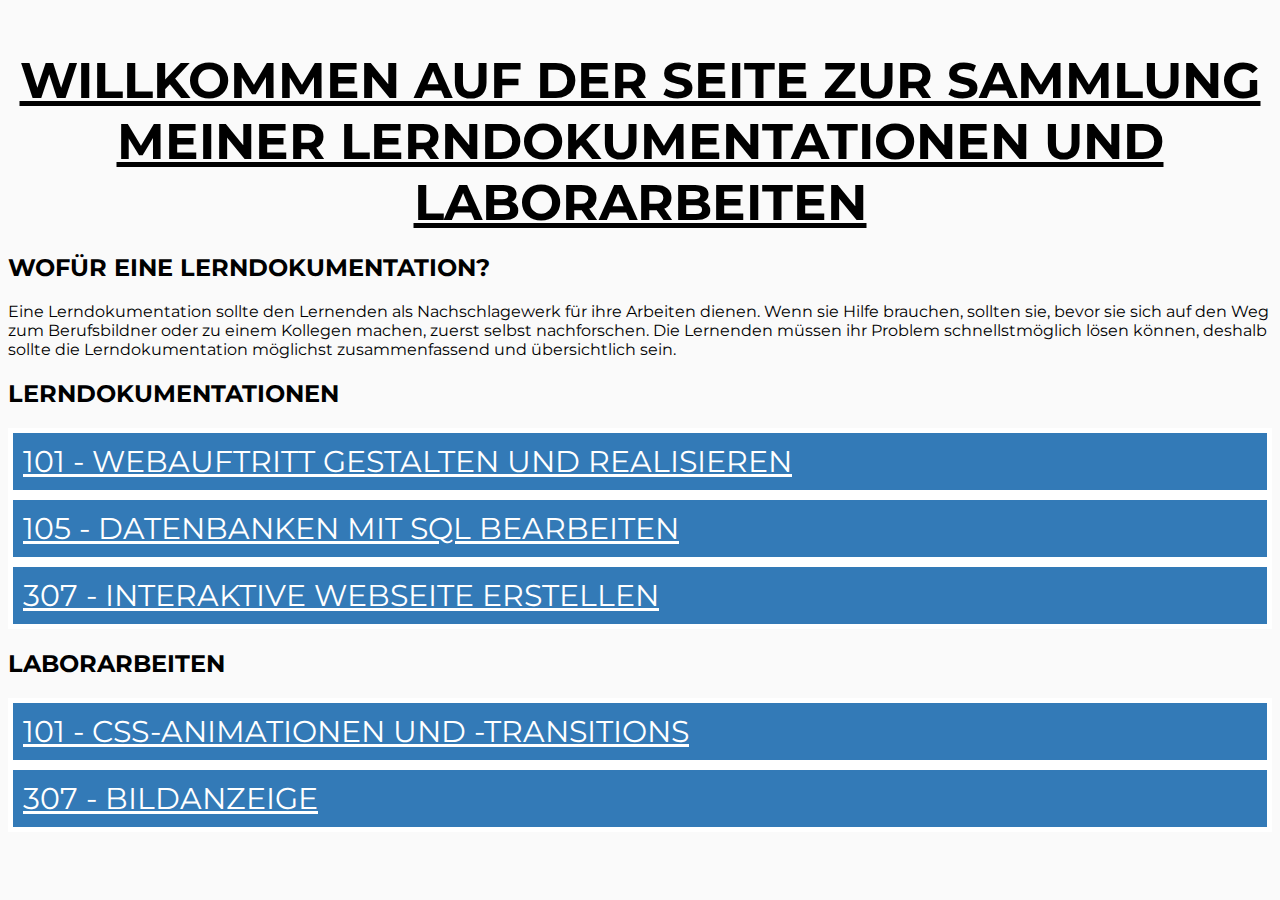
<file: index.html>
<!DOCTYPE html>
<html lang="de-ch">

<head>
    <meta charset="UTF-8">
    <meta name="viewport" content="width=device-width, initial-scale=1.0">
    <meta http-equiv="X-UA-Compatible" content="ie=edge">
    <title>Lerndokumentationen</title>
    <link href="style.css" type="text/css" rel="stylesheet" />
</head>

<body>
    <header>
        <h1 id="titel">Willkommen auf der Seite zur Sammlung meiner Lerndokumentationen und Laborarbeiten</h1>
    </header>
    <main>
        <div id="haupt">
            <h2>Wofür eine Lerndokumentation?</h2>
            <p>Eine Lerndokumentation sollte den Lernenden als Nachschlagewerk für ihre Arbeiten dienen. Wenn sie Hilfe
                brauchen, sollten sie, bevor sie sich auf den Weg zum Berufsbildner oder zu einem Kollegen machen,
                zuerst selbst nachforschen. Die Lernenden müssen ihr Problem schnellstmöglich lösen können, deshalb
                sollte die Lerndokumentation möglichst zusammenfassend und übersichtlich sein.</p>
            <h2>Lerndokumentationen</h2>
            <a href="lerndokumentation101/index.html">101 - Webauftritt gestalten und realisieren</a>
            <a href="lerndokumentation105/index.html">105 - Datenbanken mit SQL bearbeiten</a>
            <a href="lerndokumentation307/index.html">307 - Interaktive Webseite erstellen</a>
            <h2>Laborarbeiten</h2>
            <a href="CSS-Animations-Transitions/index.html">101 - CSS-Animationen und -Transitions</a>
            <a href="labor307/index.html">307 - Bildanzeige</a>
        </div>
    </main>
</body>

</html>
</file>
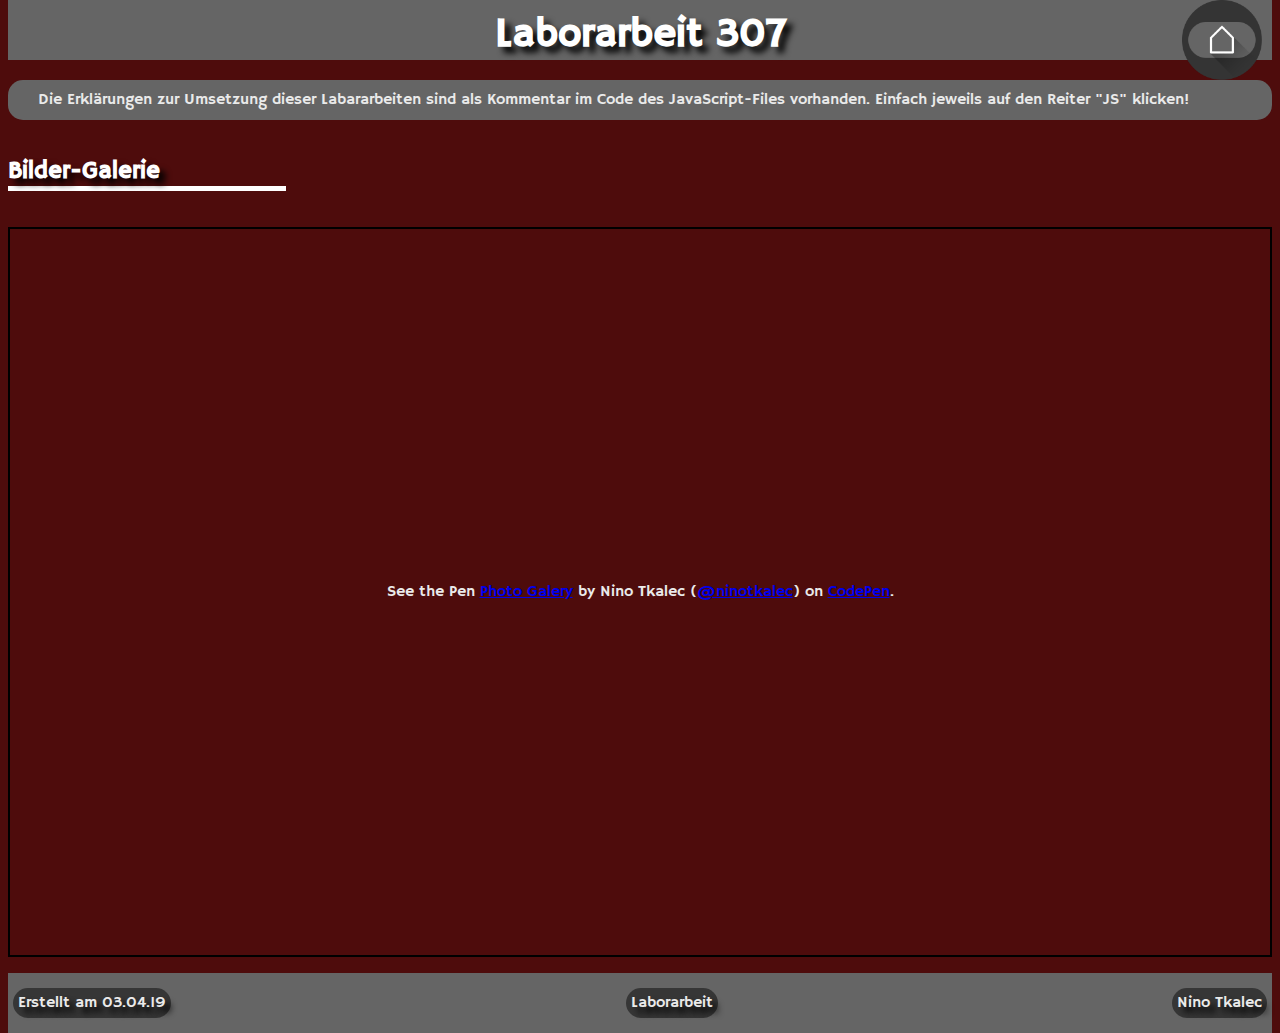
<file: labor307/index.html>
<!DOCTYPE html>
<html lang="de">

<head>
    <meta charset="UTF-8">
    <meta name="viewport" content="width=device-width, initial-scale=1.0">
    <meta http-equiv="X-UA-Compatible" content="ie=edge">
    <title>Laborarbeit 307 Blnet</title>
    <link href="style.css" type="text/css" rel="stylesheet" />
    <script src="https://code.jquery.com/jquery-3.3.1.min.js"
        integrity="sha256-FgpCb/KJQlLNfOu91ta32o/NMZxltwRo8QtmkMRdAu8=" crossorigin="anonymous"></script>
</head>

<body>
    <header>
        <div id="titel">
            <a href="https://ninotkalec.github.io/lerndokumentationen/"><img src="img/home.png" alt="home"
                    id="home" /></a>
            <h1>Laborarbeit 307</h1>
        </div>
    </header>
    <main>
        <p class="textbox">Die Erklärungen zur Umsetzung dieser Labararbeiten sind als Kommentar im Code des
            JavaScript-Files
            vorhanden. Einfach jeweils auf den Reiter "JS" klicken!</p>
        <h2>Bilder-Galerie</h2>
        <p class="codepen" data-height="730" data-theme-id="0" data-default-tab="html,result" data-user="ninotkalec"
            data-slug-hash="LvbXam"
            style="height: 730px; box-sizing: border-box; display: flex; align-items: center; justify-content: center; border: 2px solid black; margin: 1em 0; padding: 1em;"
            data-pen-title="Photo Galery">
            <span>See the Pen <a href="https://codepen.io/ninotkalec/pen/LvbXam/">
                    Photo Galery</a> by Nino Tkalec (<a href="https://codepen.io/ninotkalec">@ninotkalec</a>)
                on <a href="https://codepen.io">CodePen</a>.</span>
        </p>
        <script async src="https://static.codepen.io/assets/embed/ei.js"></script>
    </main>
    <footer>
        <p>Erstellt am 03.04.19</p>
        <p>Laborarbeit</p>
        <p>Nino Tkalec</p>
    </footer>
</body>

</html>
</file>
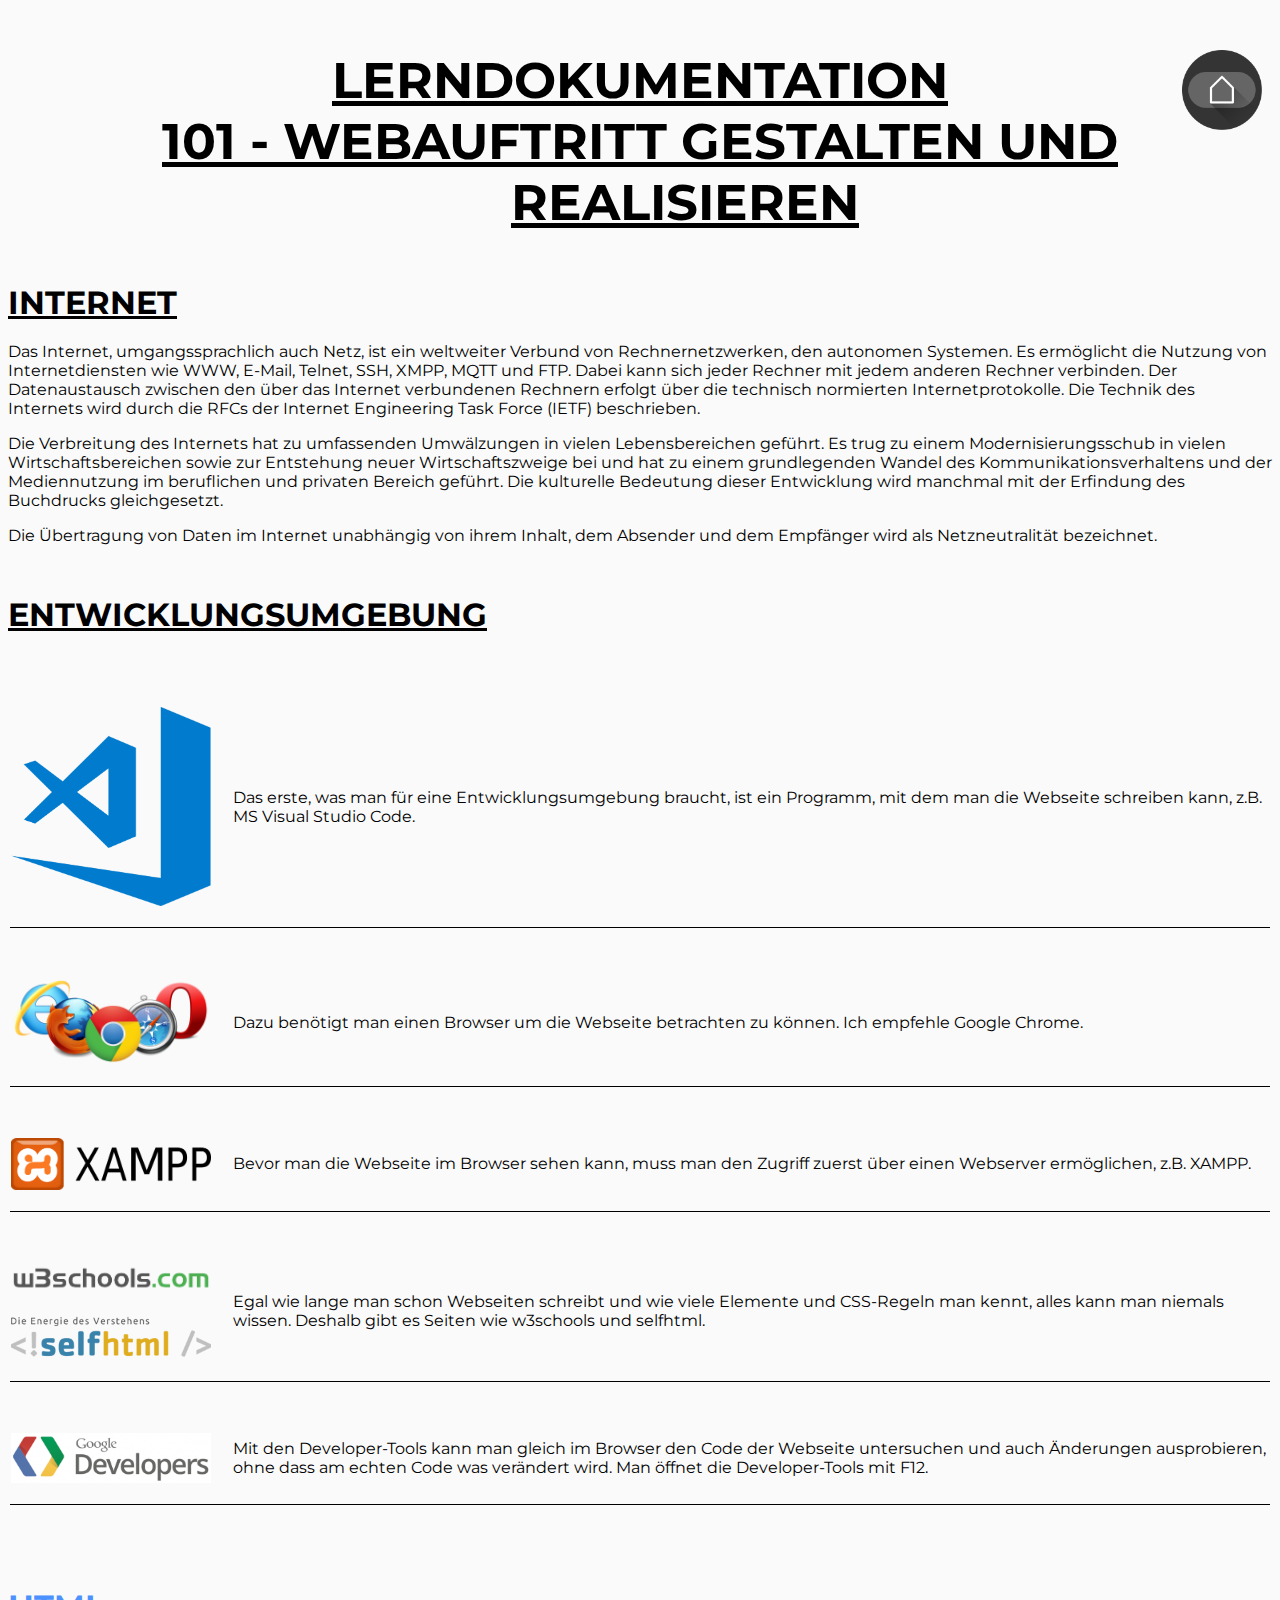
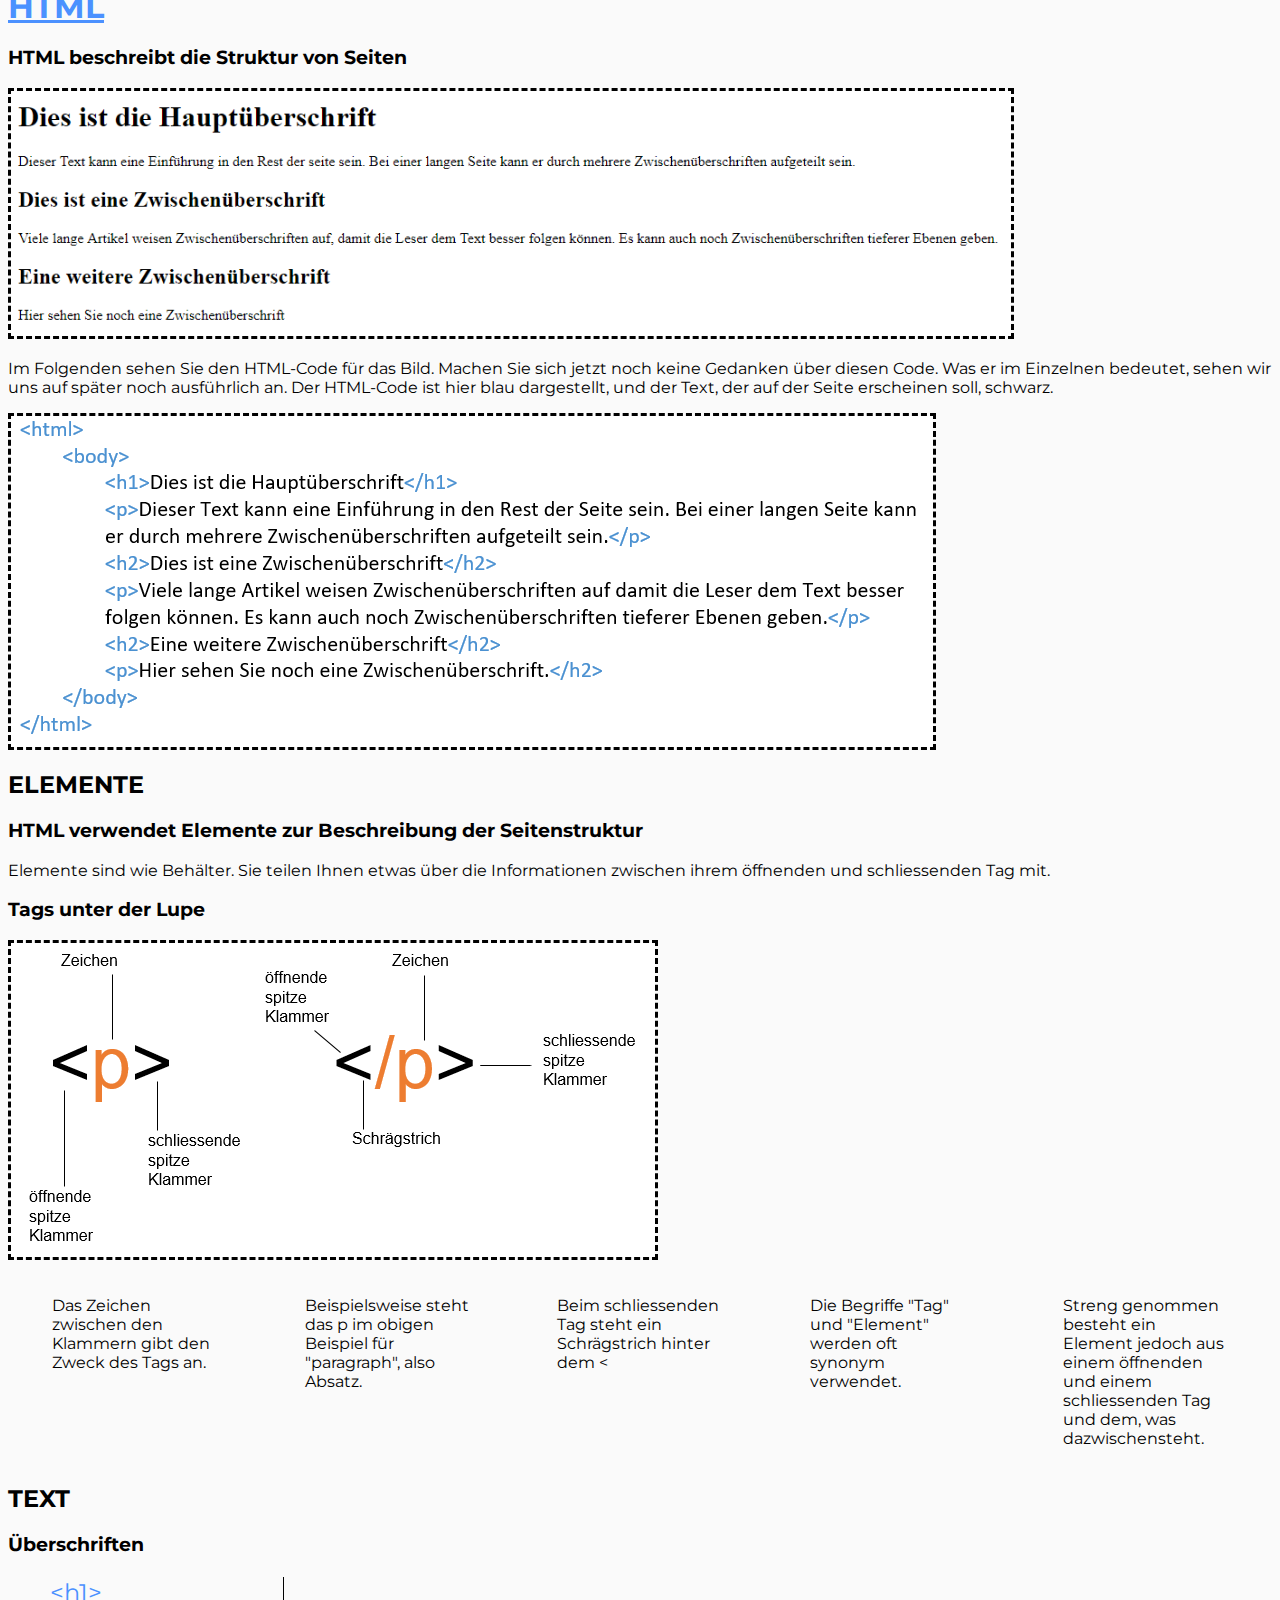
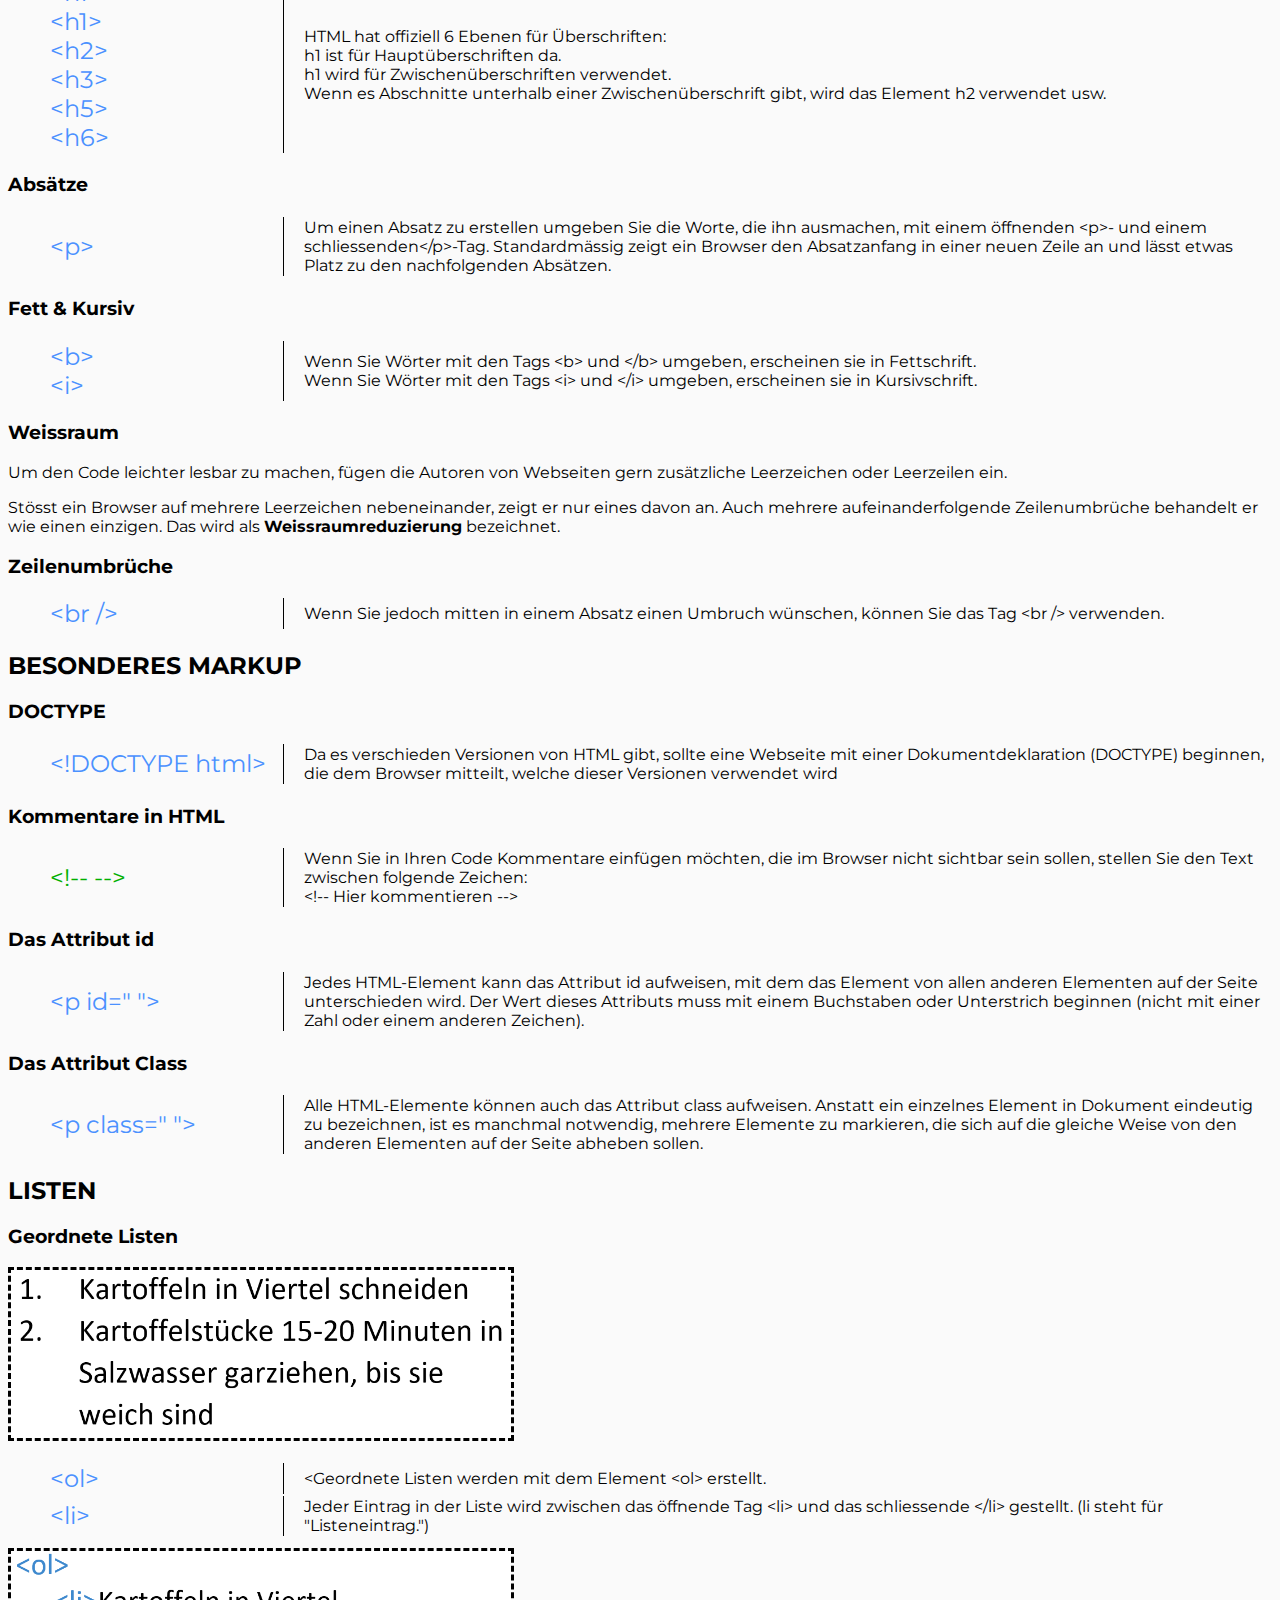
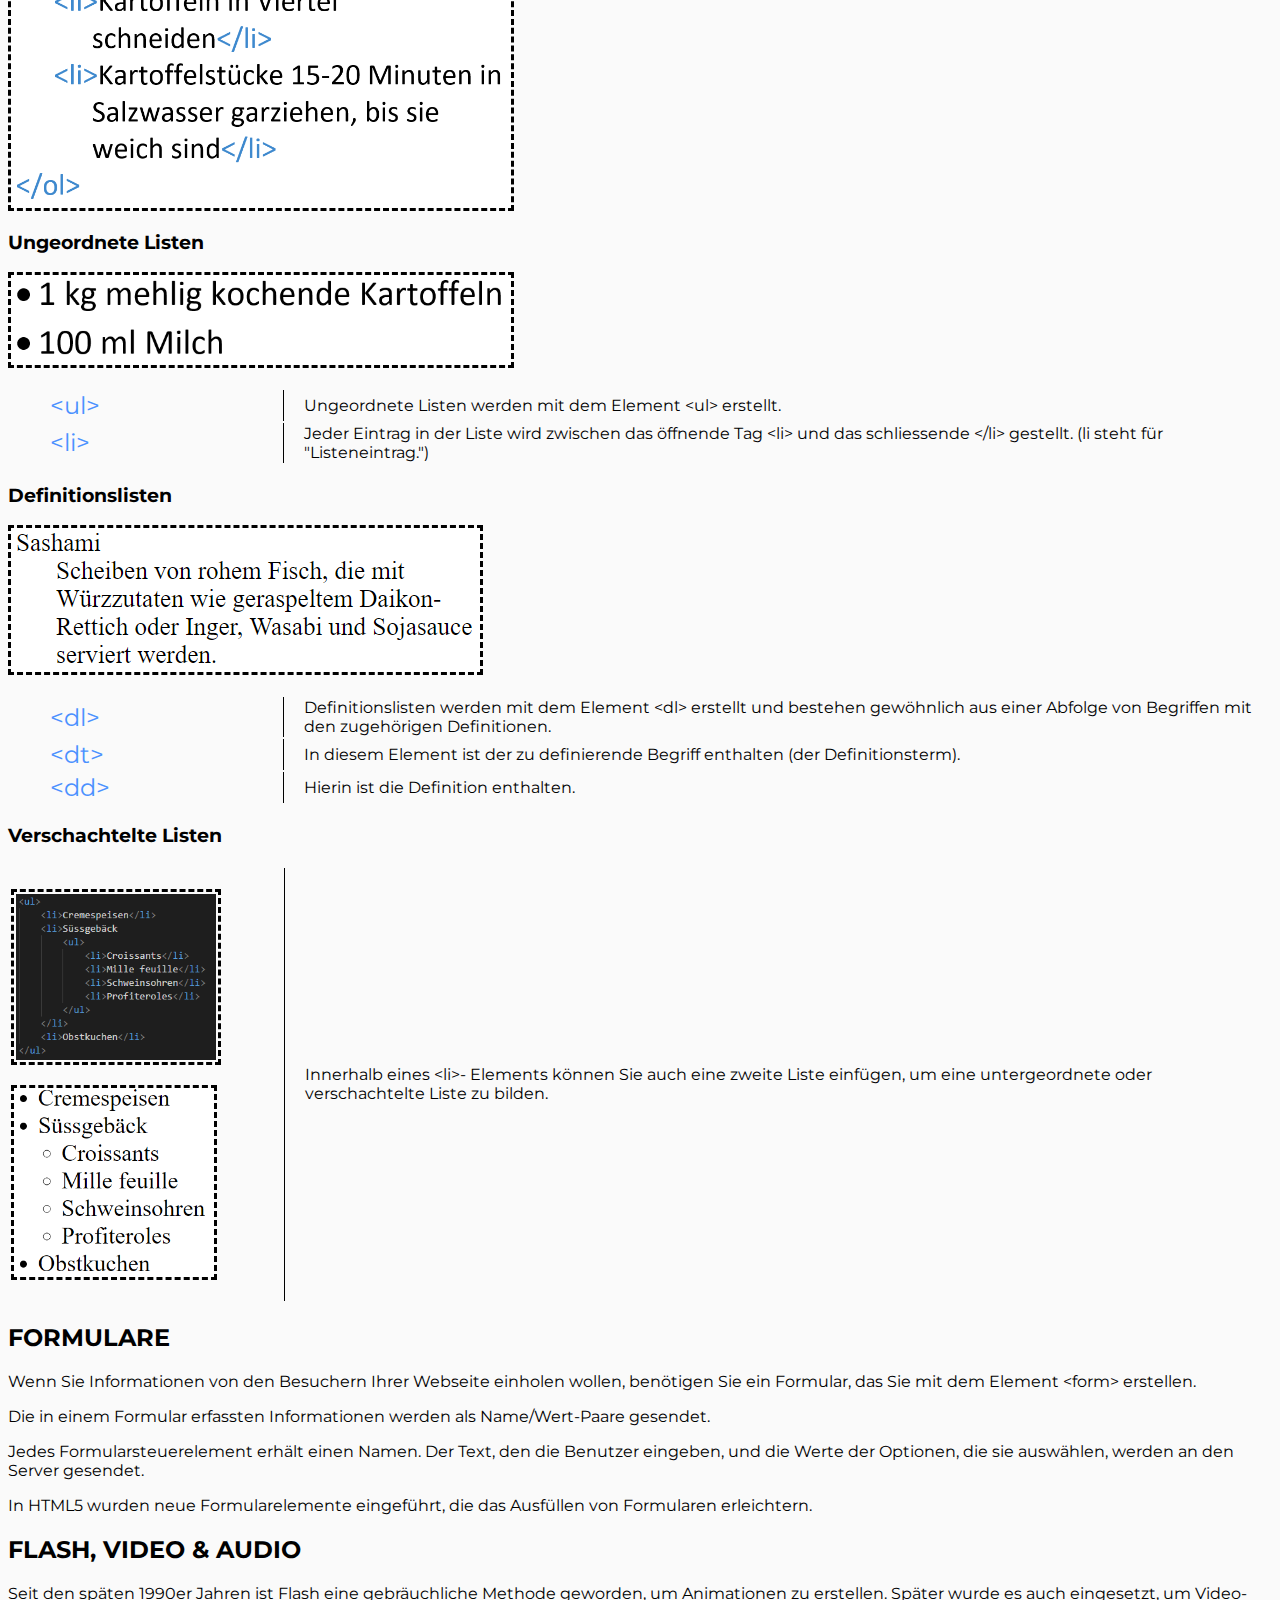
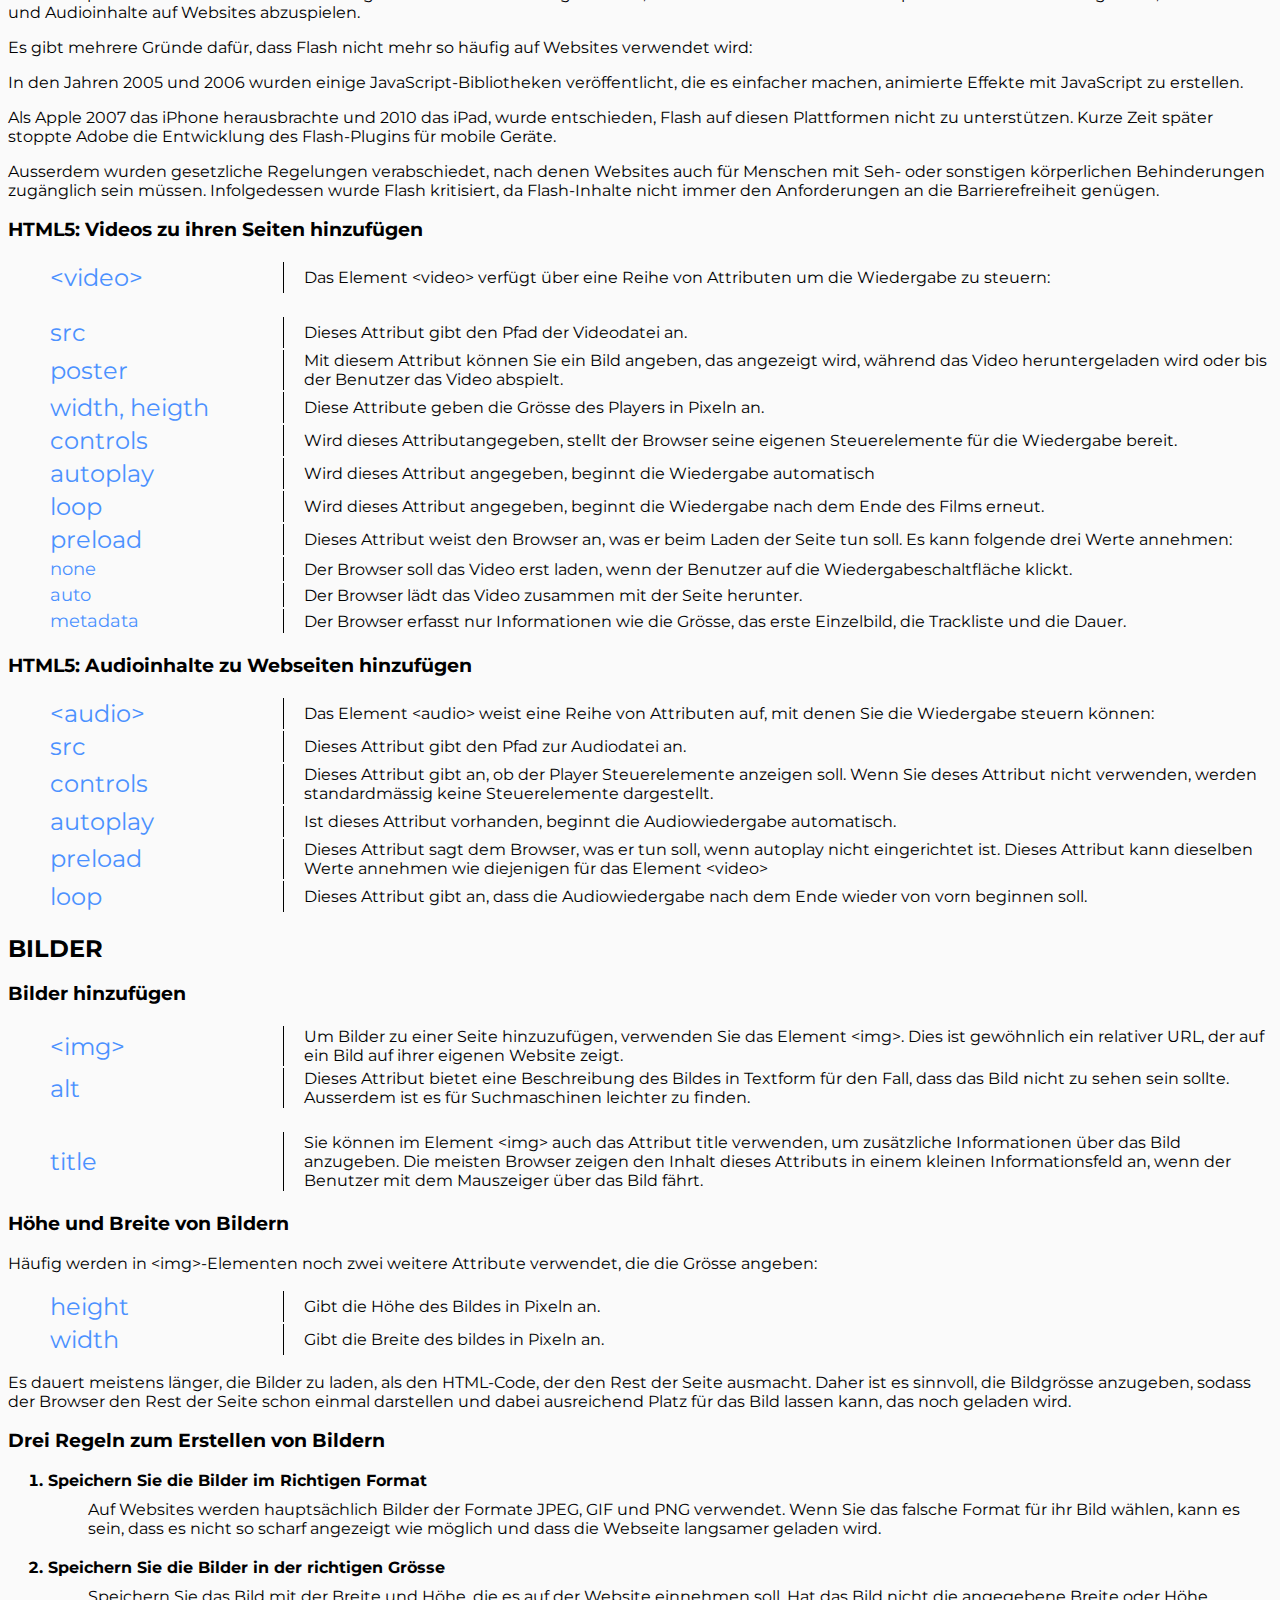
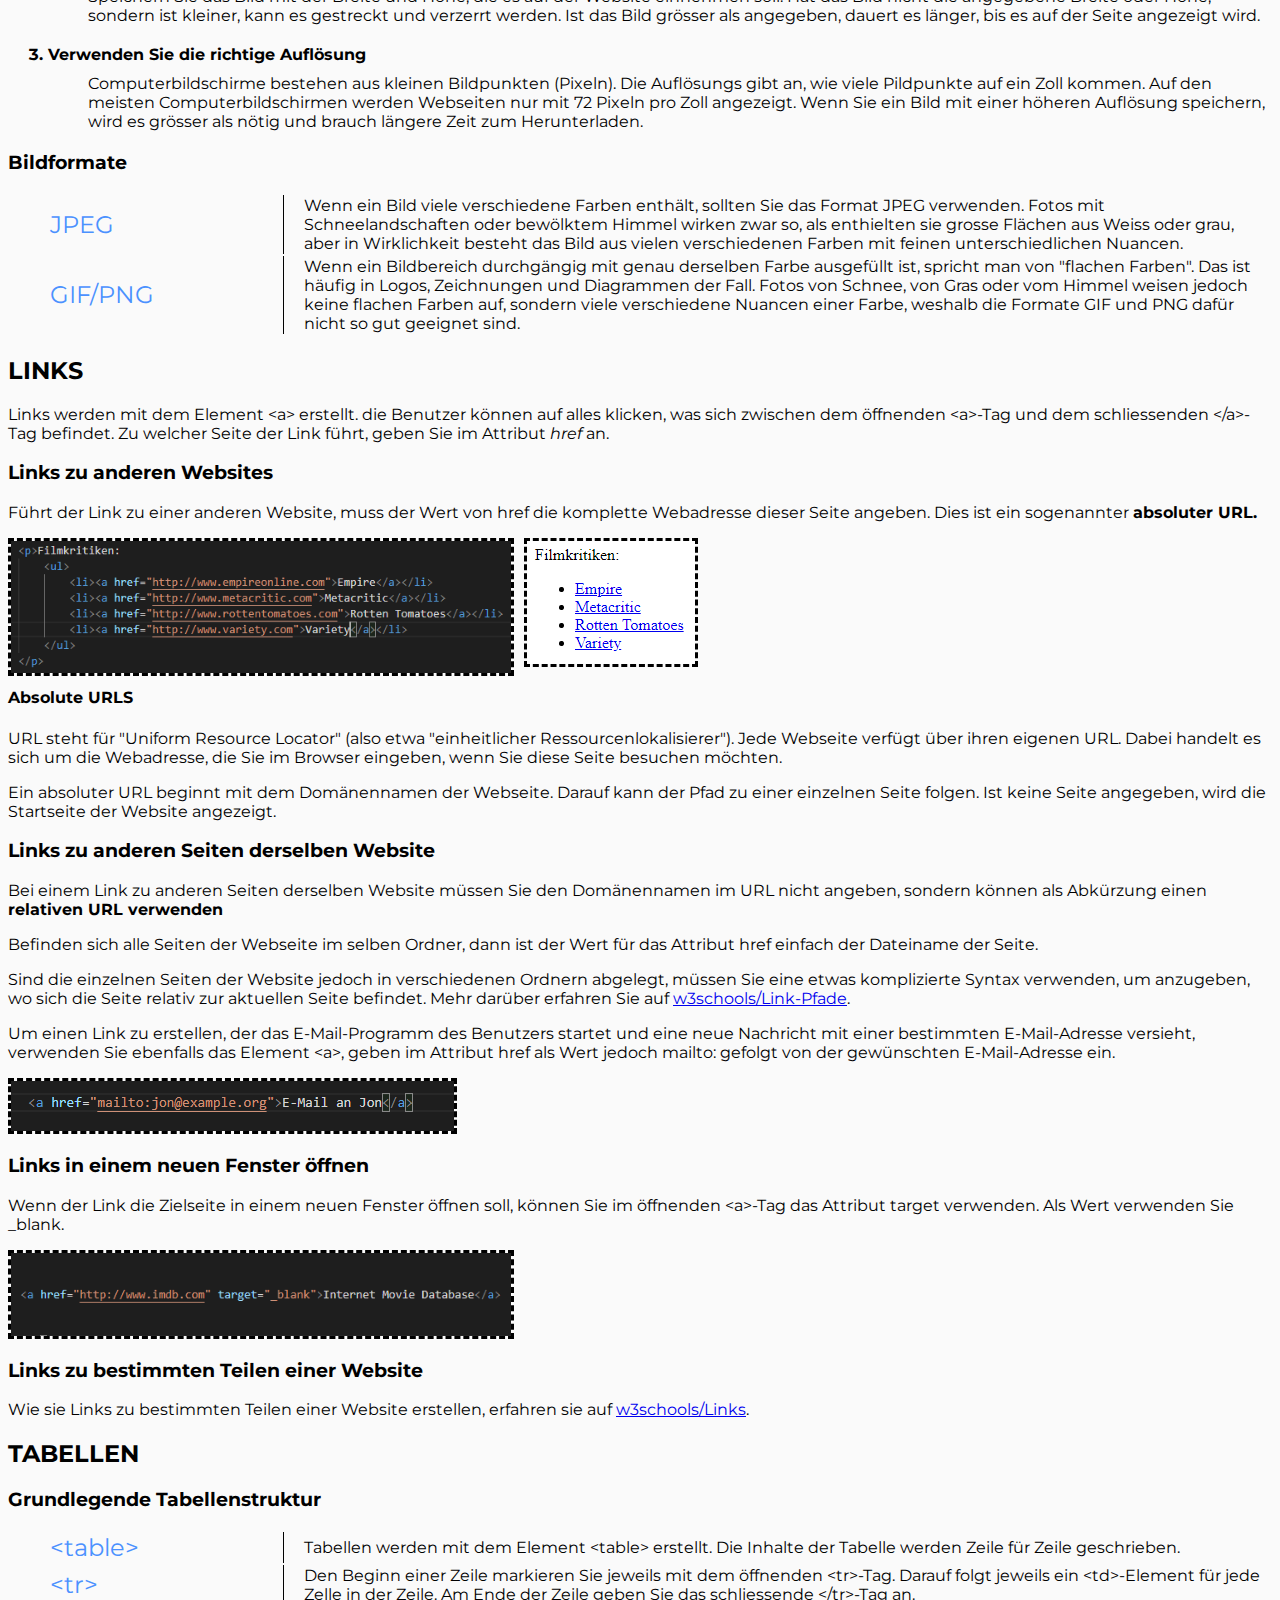
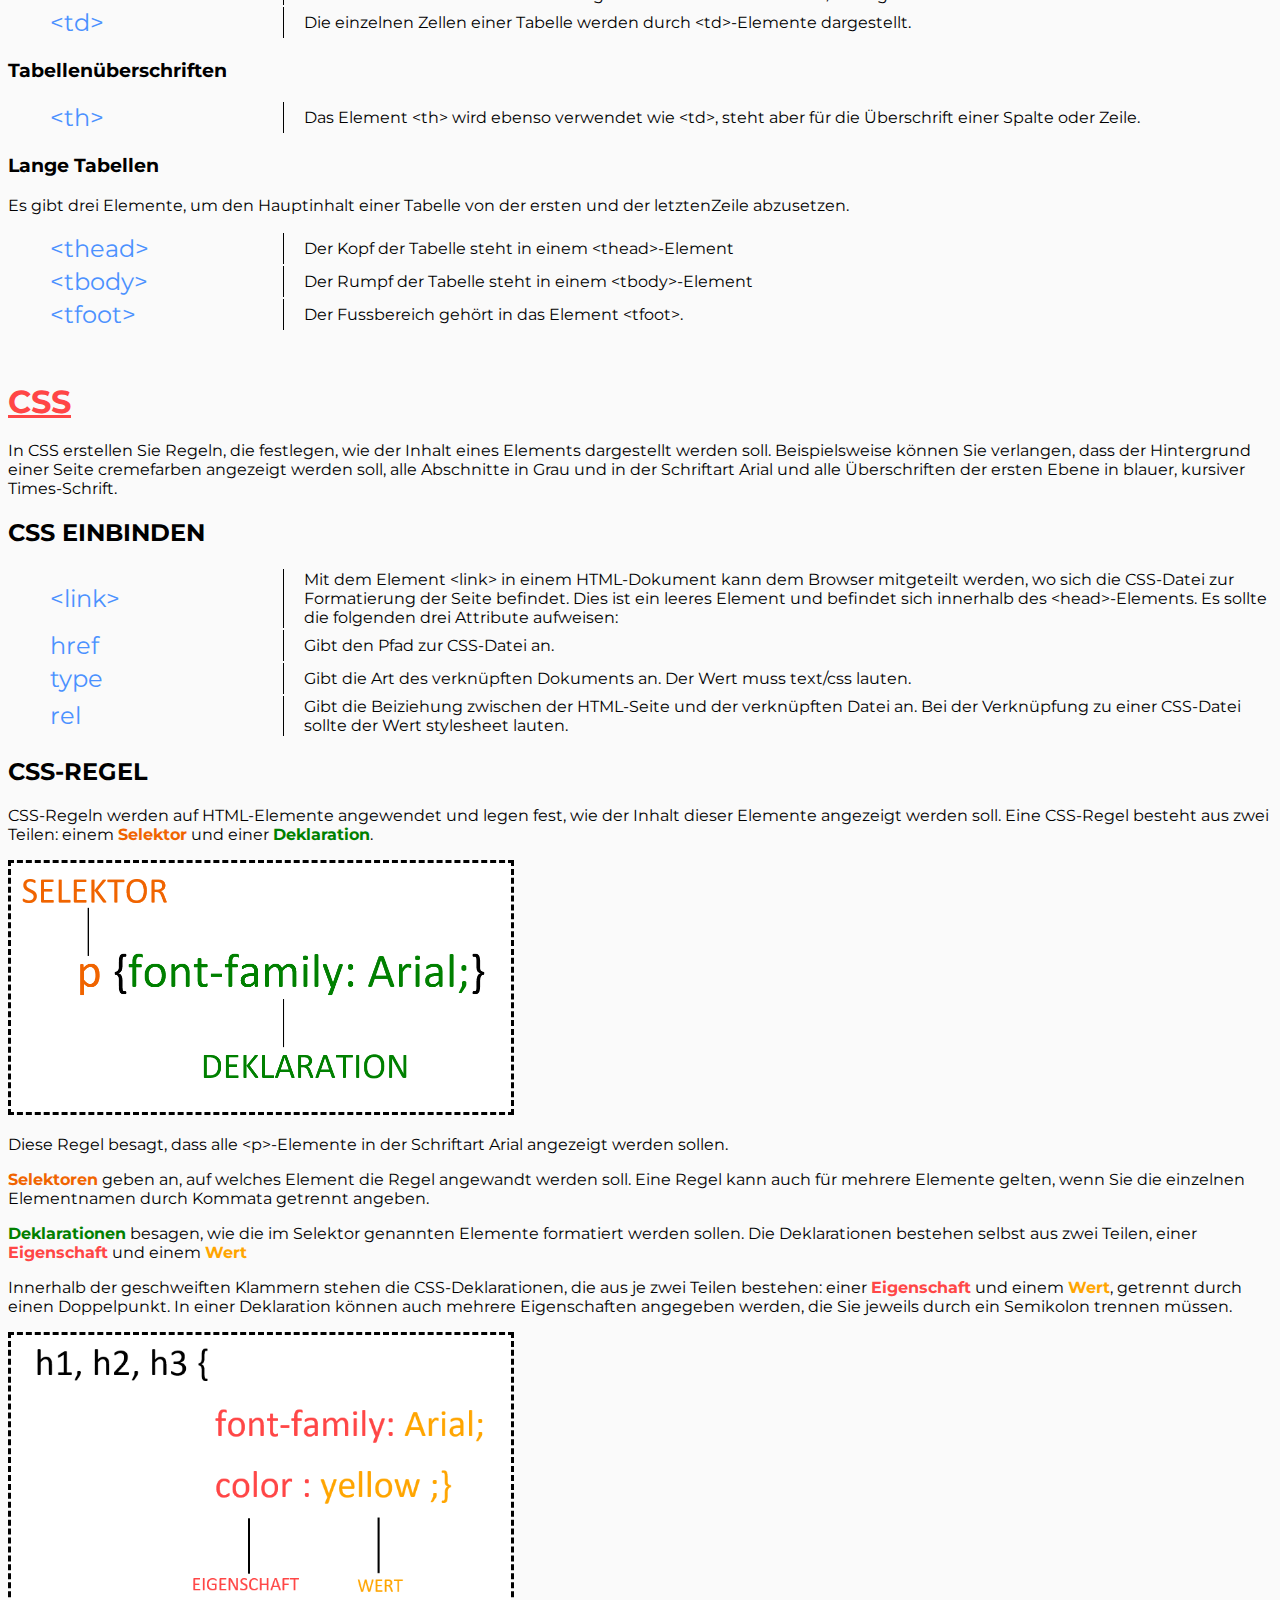
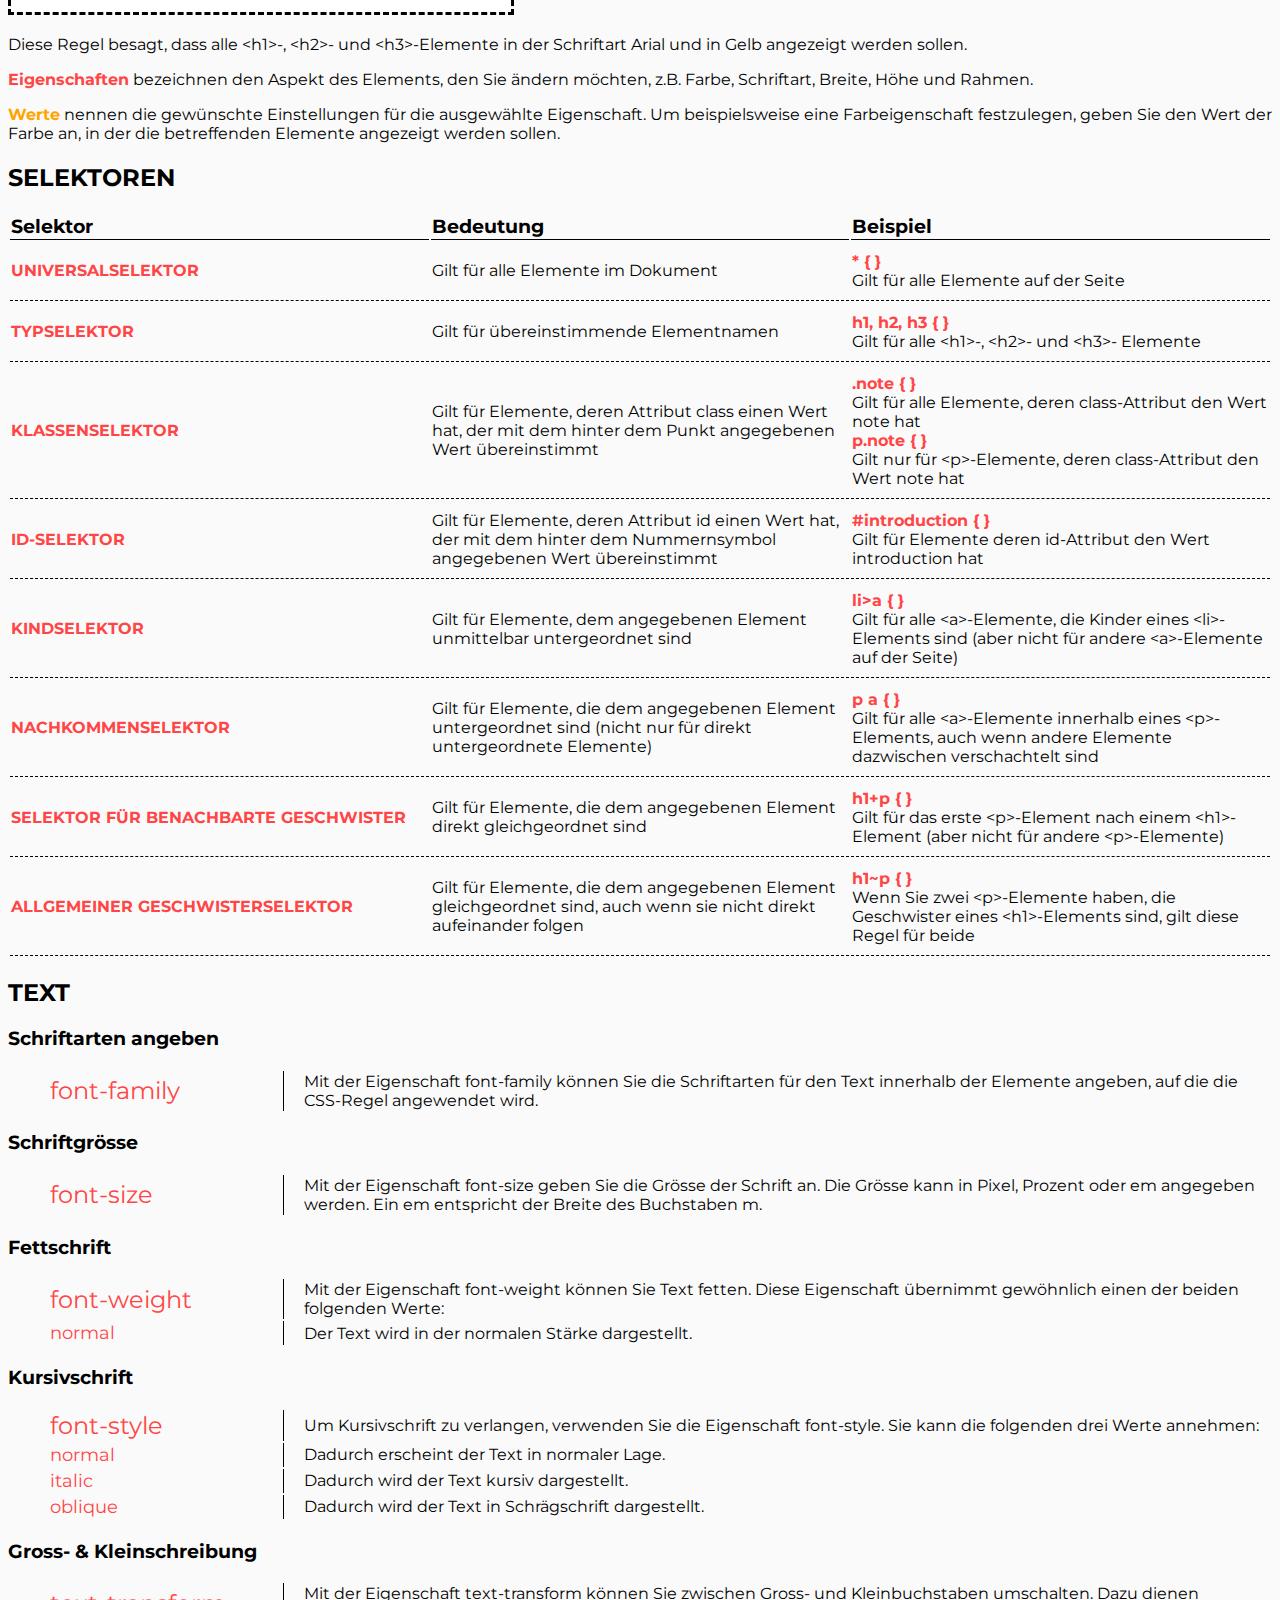
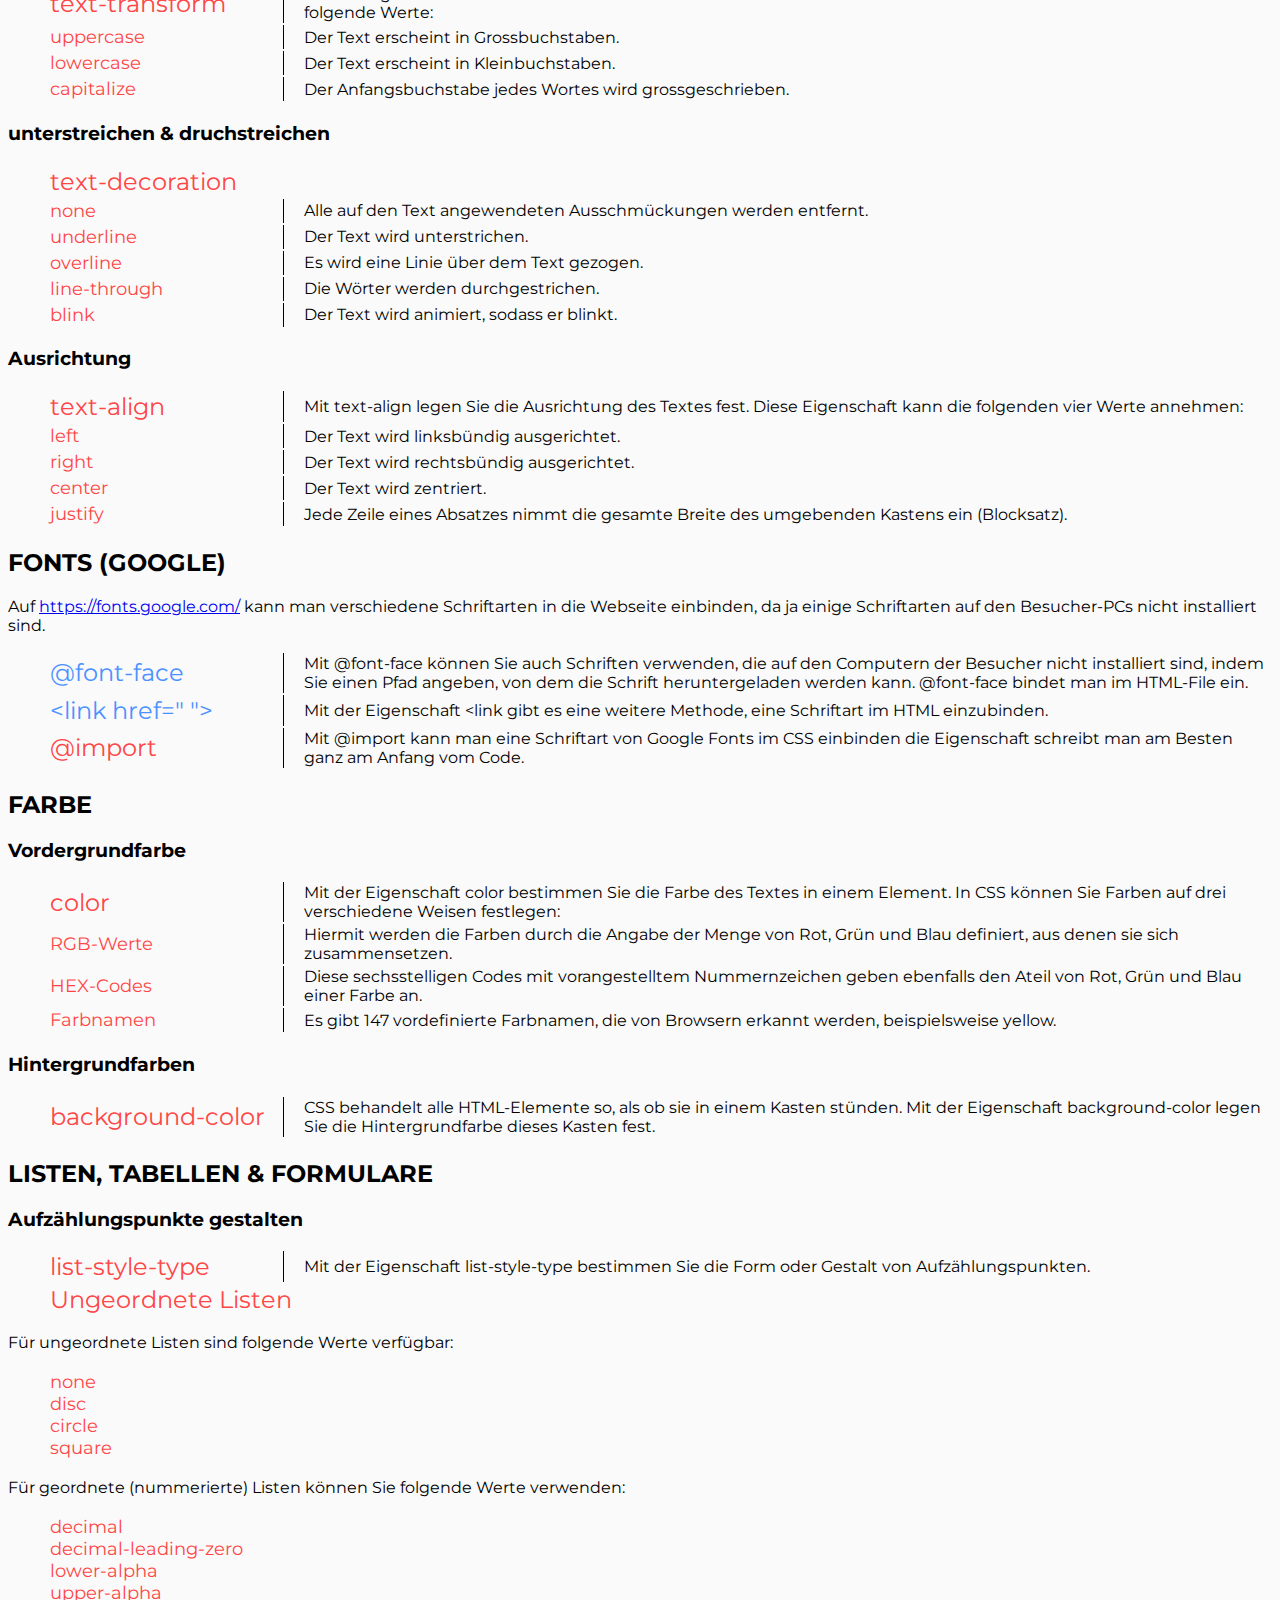
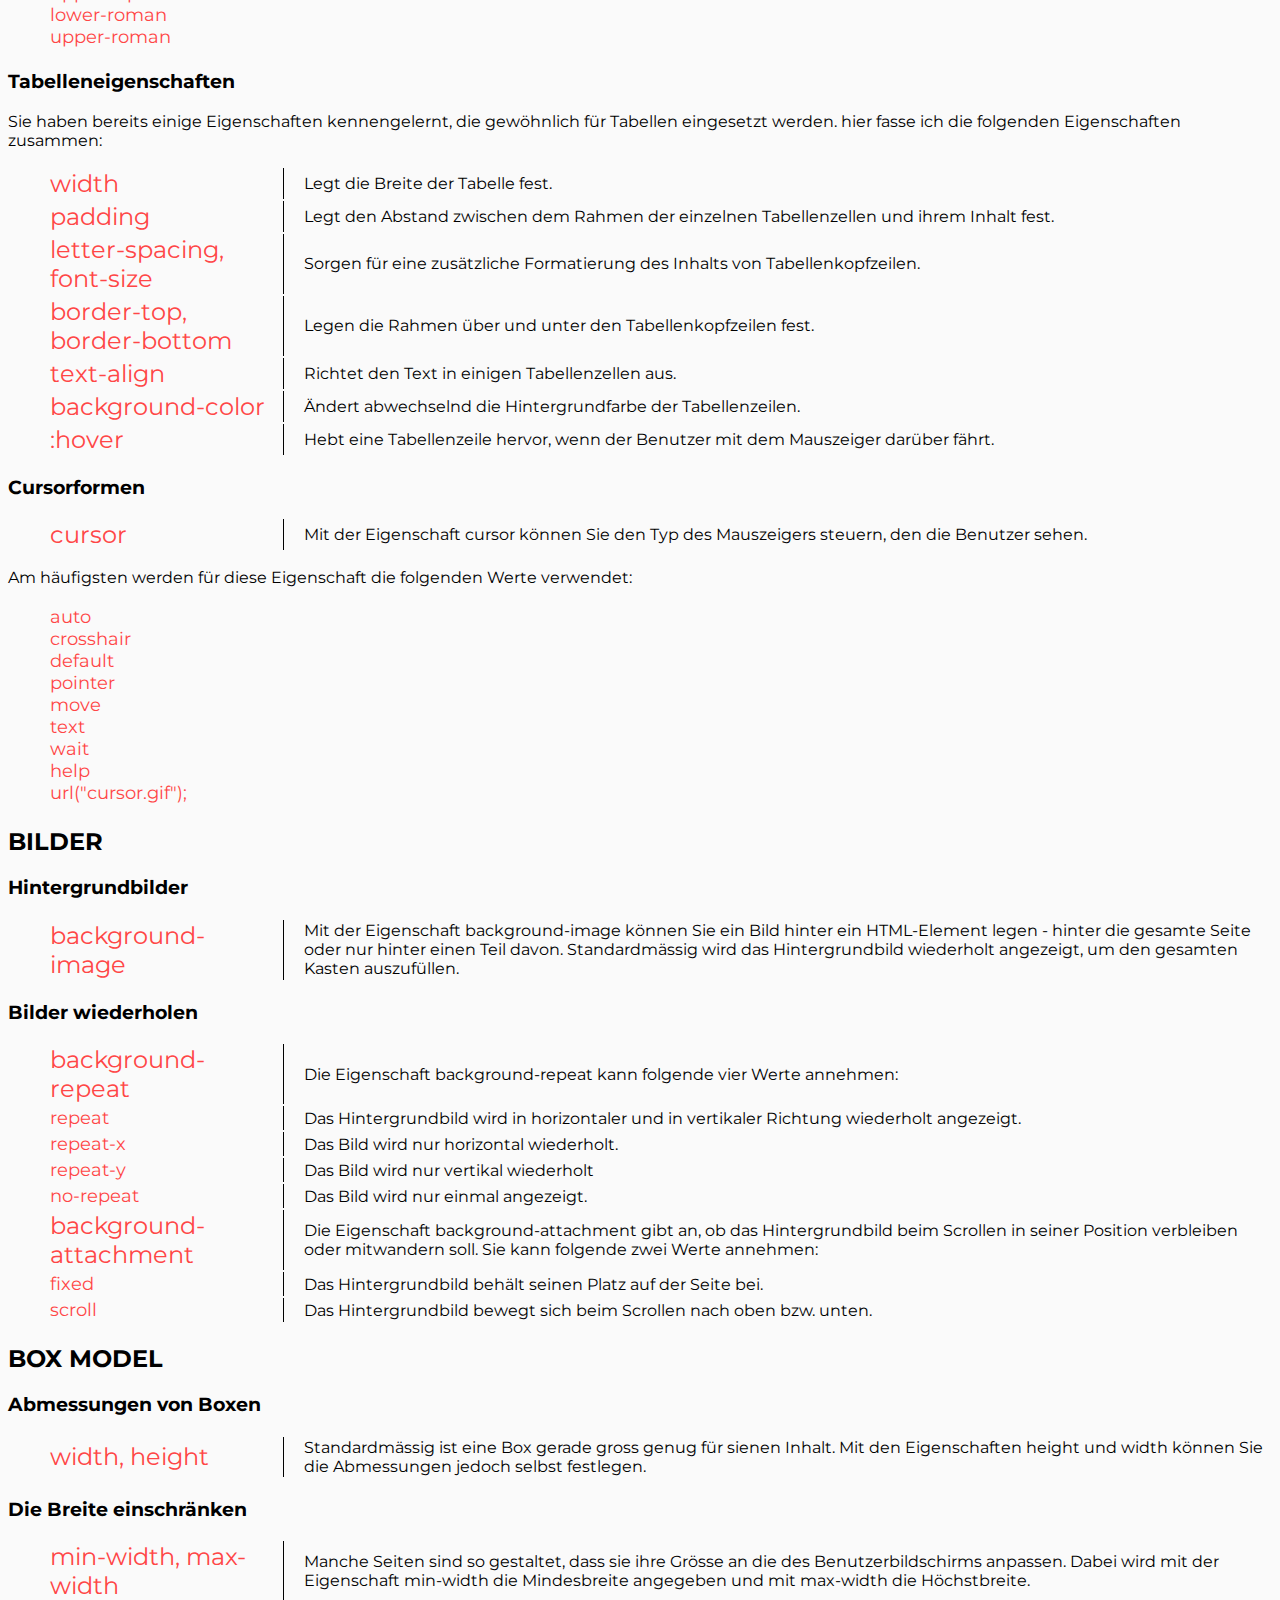
<file: lerndokumentation101/index.html>
<!DOCTYPE html>
<html lang="de-ch">

<head>
    <meta charset="UTF-8">
    <meta name="viewport" content="width=device-width, initial-scale=1.0">
    <meta http-equiv="X-UA-Compatible" content="ie=edge">
    <title>Lerndokumentation 101</title>
    <link href="style.css" type="text/css" rel="stylesheet" />
</head>

<body>
    <header>
        <a href="https://ninotkalec.github.io/Lerndokumentationen/"><img src="img/home.png" alt="home" id="home" /></a>
        <h1 id="titel">Lerndokumentation<br>101 - Webauftritt gestalten und realisieren</h1>
    </header>
    <nav>
        <dl id="nav">
            <dt> <a href="#Internet">Internet</a></dt>
            <dt> <a href="#Entwicklungsumgebung">Entwicklungsumgebung</a></dt>
            <dt> <a href="#HTML">HTML</a></dt>
            <dd> <a href="#Elemente">Elemente</a></dd>
            <dd> <a href="#Text_html">Text</a></dd>
            <dd> <a href="#Besonderes_Markup">Besonderes Markup</a></dd>
            <dd> <a href="#Listen">Listen</a></dd>
            <dd> <a href="#Formulare">Formulare</a></dd>
            <dd> <a href="#Flash_Video_Audio">Flash, Video & Audio</a></dd>
            <dd> <a href="#Bilder_html">Bilder</a></dd>
            <dd> <a href="#Links">Links</a></dd>
            <dd> <a href="#Tabellen">Tabellen</a></dd>

            <dt> <a href="#CSS">CSS</a></dt>
            <dd> <a href="#CSS_einbinden">CSS einbinden</a></dd>
            <dd> <a href="#CSS-Regel">CSS-Regel</a></dd>
            <dd> <a href="#Selektoren">Selektoren</a></dd>
            <dd> <a href="#Text_css">Text</a></dd>
            <dd> <a href="#Fonts">Fonts</a></dd>
            <dd> <a href="#Farbe">Farbe</a></dd>
            <dd> <a href="#Listen_Tabellen_Formulare">Listen, Tabellen & Formulare</a></dd>
            <dd> <a href="#Bilder_css">Bilder</a></dd>
            <dd> <a href="#Box_Model">Box Model</a></dd>
            <dd> <a href="#Flexbox">Flexbox</a></dd>
            <dd> <a href="#Media_Queries">Media Queries</a></dd>
            <dt> <a href="#Praxis">Praxis</a></dt>
            <dd> <a href="#Wireframe">Wireframe</a></dd>
            <dd> <a href="#Sitemap">Sitemap</a></dd>
            <dd> <a href="#Layout_in_HTML">Layout in HTML</a></dd>
            <dd> <a href="#Validierung">Validierung</a></dd>
            <dd> <a href="#Testprotokoll">Testprotokoll</a></dd>
        </dl>
    </nav>
    <main>
        <h1 id="Internet">Internet</h1>
        <p>Das Internet, umgangssprachlich auch Netz, ist ein weltweiter Verbund von Rechnernetzwerken, den autonomen
            Systemen.
            Es ermöglicht die Nutzung von Internetdiensten wie WWW, E-Mail, Telnet, SSH, XMPP, MQTT und FTP. Dabei kann
            sich
            jeder Rechner mit jedem anderen Rechner verbinden. Der Datenaustausch zwischen den über das Internet
            verbundenen
            Rechnern erfolgt über die technisch normierten Internetprotokolle. Die Technik des Internets wird durch die
            RFCs
            der Internet Engineering Task Force (IETF) beschrieben.</p>

        <p>Die Verbreitung des Internets hat zu umfassenden Umwälzungen in vielen Lebensbereichen geführt. Es trug zu
            einem
            Modernisierungsschub in vielen Wirtschaftsbereichen sowie zur Entstehung neuer Wirtschaftszweige bei und hat
            zu einem grundlegenden Wandel des Kommunikationsverhaltens und der Mediennutzung im beruflichen und privaten
            Bereich geführt. Die kulturelle Bedeutung dieser Entwicklung wird manchmal mit der Erfindung des Buchdrucks
            gleichgesetzt.
        </p>

        <p>Die Übertragung von Daten im Internet unabhängig von ihrem Inhalt, dem Absender und dem Empfänger wird als
            Netzneutralität
            bezeichnet.
        </p>
        <h1 id="Entwicklungsumgebung">Entwicklungsumgebung</h1>
        <table id="eumgebung">
            <tr>
                <td><img src="img/visualstudiocode.png" alt="eumgebung1" /></td>
                <td>Das erste, was man für eine Entwicklungsumgebung braucht, ist ein Programm, mit dem man die Webseite
                    schreiben kann, z.B. MS Visual Studio Code.</td>
            </tr>
            <tr>
                <td><img src="img/browser.png" alt="eumgebung2" /></td>
                <td>Dazu benötigt man einen Browser um die Webseite betrachten zu können. Ich empfehle Google Chrome.
                </td>
            </tr>
            <tr>
                <td><img src="img/xampp.png" alt="eumgebung3" /></td>
                <td>Bevor man die Webseite im Browser sehen kann, muss man den Zugriff zuerst über einen Webserver
                    ermöglichen,
                    z.B. XAMPP.</td>
            </tr>
            <tr>
                <td><img src="img/W3Schools_logo.png" alt="eumgebung4" /><img src="img/selfhtml.png" alt="eumgebung5" />
                </td>
                <td>Egal wie lange man schon Webseiten schreibt und wie viele Elemente und CSS-Regeln man kennt, alles
                    kann
                    man niemals wissen. Deshalb gibt es Seiten wie w3schools und selfhtml.</td>
            </tr>
            <tr>
                <td><img src="img/chrome-developer-tools.png" alt="eumgebung6" /></td>
                <td>Mit den Developer-Tools kann man gleich im Browser den Code der Webseite untersuchen und auch
                    Änderungen
                    ausprobieren, ohne dass am echten Code was verändert wird. Man öffnet die Developer-Tools mit F12.
                </td>
            </tr>
        </table>
        <h1 id="HTML">HTML</h1>
        <h3>HTML beschreibt die Struktur von Seiten</h3>
        <img class="bhtml" src="img/html_seite.PNG" alt="eumgebung7" />
        <p>Im Folgenden sehen Sie den HTML-Code für das Bild. Machen Sie sich jetzt noch keine Gedanken über diesen
            Code.
            Was er im Einzelnen bedeutet, sehen wir uns auf später noch ausführlich an. Der HTML-Code ist hier blau
            dargestellt,
            und der Text, der auf der Seite erscheinen soll, schwarz.</p>
        <img class="bhtml" src="img/html_code.PNG" alt="eumgebung8" />
        <h2 id="Elemente">Elemente</h2>
        <h3>HTML verwendet Elemente zur Beschreibung der Seitenstruktur</h3>
        <p>Elemente sind wie Behälter. Sie teilen Ihnen etwas über die Informationen zwischen ihrem öffnenden und
            schliessenden
            Tag mit.</p>
        <h3>Tags unter der Lupe</h3>
        <img class="bhtml" src="img/html_element.PNG" alt="eumgebung9" />
        <div id="htmlelement">
            <p>Das Zeichen zwischen den Klammern gibt den Zweck des Tags an.</p>
            <p>Beispielsweise steht das p im obigen Beispiel für "paragraph", also Absatz.</p>
            <p>Beim schliessenden Tag steht ein Schrägstrich hinter dem &lt;</p>
            <p>Die Begriffe "Tag" und "Element" werden oft synonym verwendet.</p>
            <p>Streng genommen besteht ein Element jedoch aus einem öffnenden und einem schliessenden Tag und dem, was
                dazwischensteht.
            </p>
        </div>
        <h2 id="Text_html">Text</h2>
        <h3>Überschriften</h3>
        <table>
            <tr>
                <td class="col1_html">&lt;h1&gt;<br>&lt;h1&gt;
                    <br>&lt;h2&gt;
                    <br>&lt;h3&gt;
                    <br>&lt;h5&gt;
                    <br>&lt;h6&gt;
                    <br>
                </td>
                <td class="col2">HTML hat offiziell 6 Ebenen für Überschriften:<br>h1 ist für Hauptüberschriften da.
                    <br>h1 wird für Zwischenüberschriften verwendet.<br>Wenn es Abschnitte unterhalb einer
                    Zwischenüberschrift
                    gibt, wird das Element h2 verwendet usw.
                </td>
            </tr>
        </table>
        <h3>Absätze</h3>
        <table>
            <tr>
                <td class="col1_html">&lt;p&gt;</td>
                <td class="col2">Um einen Absatz zu erstellen umgeben Sie die Worte, die ihn ausmachen, mit einem
                    öffnenden
                    &lt;p&gt;- und einem schliessenden&lt;/p&gt;-Tag. Standardmässig zeigt ein Browser den Absatzanfang
                    in
                    einer neuen Zeile an und lässt etwas Platz zu den nachfolgenden Absätzen.</td>
            </tr>
        </table>
        <h3>Fett & Kursiv</h3>
        <table>
            <tr>
                <td class="col1_html">
                    &lt;b&gt;<br>&lt;i&gt;
                </td>
                <td class="col2">
                    Wenn Sie Wörter mit den Tags &lt;b&gt; und &lt;/b&gt; umgeben, erscheinen sie in
                    Fettschrift.<br>Wenn
                    Sie Wörter mit den Tags &lt;i&gt; und &lt;/i&gt; umgeben, erscheinen sie in Kursivschrift.
                </td>
            </tr>
        </table>
        <h3>Weissraum</h3>
        <p>Um den Code leichter lesbar zu machen, fügen die Autoren von Webseiten gern zusätzliche Leerzeichen oder
            Leerzeilen
            ein.
        </p>
        <p>Stösst ein Browser auf mehrere Leerzeichen nebeneinander, zeigt er nur eines davon an. Auch mehrere
            aufeinanderfolgende
            Zeilenumbrüche behandelt er wie einen einzigen. Das wird als <b>Weissraumreduzierung</b>
            bezeichnet.</p>
        <h3>Zeilenumbrüche</h3>
        <table>
            <tr>
                <td class="col1_html">&lt;br /&gt;</td>
                <td class="col2">Wenn Sie jedoch mitten in einem Absatz einen Umbruch wünschen, können Sie das Tag
                    &lt;br
                    /&gt; verwenden.</td>
            </tr>
        </table>
        <h2 id="Besonderes_Markup">Besonderes Markup</h2>
        <h3>DOCTYPE</h3>
        <table>
            <tr>
                <td class="col1_html">&lt;!DOCTYPE html&gt;</td>
                <td class="col2">Da es verschieden Versionen von HTML gibt, sollte eine Webseite mit einer
                    Dokumentdeklaration
                    (DOCTYPE) beginnen, die dem Browser mitteilt, welche dieser Versionen verwendet wird
                </td>
            </tr>
        </table>
        <h3>Kommentare in HTML</h3>
        <table>
            <tr>
                <td id="kommentare" class="col1_html">&lt;!-- --&gt;</td>
                <td class="col2">Wenn Sie in Ihren Code Kommentare einfügen möchten, die im Browser nicht sichtbar sein
                    sollen,
                    stellen Sie den Text zwischen folgende Zeichen:<br>&lt;!-- Hier kommentieren --&gt;
                </td>
            </tr>
        </table>
        <h3>Das Attribut id</h3>
        <table>
            <tr>
                <td class="col1_html">&lt;p id=" "&gt;</td>
                <td class="col2">Jedes HTML-Element kann das Attribut id aufweisen, mit dem das Element von allen
                    anderen
                    Elementen auf der Seite unterschieden wird. Der Wert dieses Attributs muss mit einem Buchstaben oder
                    Unterstrich beginnen (nicht mit einer Zahl oder einem anderen Zeichen).</td>
            </tr>
        </table>
        <h3>Das Attribut Class</h3>
        <table>
            <tr>
                <td class="col1_html">&lt;p class=" "&gt;</td>
                <td class="col2">Alle HTML-Elemente können auch das Attribut class aufweisen. Anstatt ein einzelnes
                    Element
                    in Dokument eindeutig zu bezeichnen, ist es manchmal notwendig, mehrere Elemente zu markieren, die
                    sich
                    auf die gleiche Weise von den anderen Elementen auf der Seite abheben sollen.
                </td>
            </tr>
        </table>
        <h2 id="Listen">Listen</h2>
        <h3>Geordnete Listen</h3>
        <img src="img/ol_text.PNG" alt=orderedlist1 />
        <table>
            <tr>
                <td class="col1_html">&lt;ol&gt;
                <td class="col2">&lt;Geordnete Listen werden mit dem Element &lt;ol&gt; erstellt.</td>
            </tr>
            <tr>
                <td class="col1_html">&lt;li&gt;</td>
                <td class="col2">Jeder Eintrag in der Liste wird zwischen das öffnende Tag &lt;li&gt; und das
                    schliessende
                    &lt;/li&gt; gestellt. (li steht für "Listeneintrag.")</td>
            </tr>
        </table>
        <img id="li" src="img/ol_code.PNG" alt="orderedlist2" />
        <h3>Ungeordnete Listen</h3>
        <img src="img/ul_text.PNG" alt="unorderedlist1" />
        <table>
            <tr>
                <td class="col1_html">&lt;ul&gt;</td>
                <td class="col2">Ungeordnete Listen werden mit dem Element &lt;ul&gt; erstellt.</td>
            </tr>
            <tr>
                <td class="col1_html">&lt;li&gt;</td>
                <td class="col2">Jeder Eintrag in der Liste wird zwischen das öffnende Tag &lt;li&gt; und das
                    schliessende
                    &lt;/li&gt; gestellt. (li steht für "Listeneintrag.")</td>
            </tr>
        </table>
        <h3>Definitionslisten</h3>
        <img src="img/dl_text.PNG" alt="definitionlist1" />
        <table>
            <tr>
                <td class="col1_html">&lt;dl&gt;</td>
                <td class="col2">Definitionslisten werden mit dem Element &lt;dl&gt; erstellt und bestehen gewöhnlich
                    aus
                    einer Abfolge von Begriffen mit den zugehörigen Definitionen.</td>
            </tr>
            <tr>
                <td class="col1_html">&lt;dt&gt;</td>
                <td class="col2">In diesem Element ist der zu definierende Begriff enthalten (der Definitionsterm).
                </td>
            </tr>
            <tr>
                <td class="col1_html">&lt;dd&gt;</td>
                <td class="col2">Hierin ist die Definition enthalten.</td>
            </tr>
        </table>
        <h3>Verschachtelte Listen</h3>
        <table>
            <tr>
                <td><img id="vl" src="img/vl_code.PNG" alt="verschachteltelisten1" />
                    <img id="vlt" src="img/vl_text.PNG" alt="verschachteltelisten2" />
                </td>
                <td class="col2">Innerhalb eines &lt;li&gt;- Elements können Sie auch eine zweite Liste einfügen, um
                    eine
                    untergeordnete oder verschachtelte Liste zu bilden.
                </td>
            </tr>
        </table>
        <h2 id="Formulare">Formulare</h2>
        <p>Wenn Sie Informationen von den Besuchern Ihrer Webseite einholen wollen, benötigen Sie ein Formular, das Sie
            mit
            dem Element &lt;form&gt; erstellen.</p>
        <p>Die in einem Formular erfassten Informationen werden als Name/Wert-Paare gesendet.</p>
        <p>Jedes Formularsteuerelement erhält einen Namen. Der Text, den die Benutzer eingeben, und die Werte der
            Optionen,
            die sie auswählen, werden an den Server gesendet.</p>
        <p>In HTML5 wurden neue Formularelemente eingeführt, die das Ausfüllen von Formularen erleichtern.</p>
        <h2 id="Flash_Video_Audio">Flash, Video & Audio</h2>
        <p>Seit den späten 1990er Jahren ist Flash eine gebräuchliche Methode geworden, um Animationen zu erstellen.
            Später
            wurde es auch eingesetzt, um Video- und Audioinhalte auf Websites abzuspielen.</p>
        <p>Es gibt mehrere Gründe dafür, dass Flash nicht mehr so häufig auf Websites verwendet wird:</p>
        <p>In den Jahren 2005 und 2006 wurden einige JavaScript-Bibliotheken veröffentlicht, die es einfacher machen,
            animierte
            Effekte mit JavaScript zu erstellen.</p>
        <p>Als Apple 2007 das iPhone herausbrachte und 2010 das iPad, wurde entschieden, Flash auf diesen Plattformen
            nicht
            zu unterstützen. Kurze Zeit später stoppte Adobe die Entwicklung des Flash-Plugins für mobile Geräte.</p>
        <p>Ausserdem wurden gesetzliche Regelungen verabschiedet, nach denen Websites auch für Menschen mit Seh- oder
            sonstigen
            körperlichen Behinderungen zugänglich sein müssen. Infolgedessen wurde Flash kritisiert, da Flash-Inhalte
            nicht
            immer den Anforderungen an die Barrierefreiheit genügen.</p>
        <h3>HTML5: Videos zu ihren Seiten hinzufügen</h3>
        <table>
            <tr>
                <td class="col1_html">&lt;video&gt;</td>
                <td class="col2">Das Element &lt;video&gt; verfügt über eine Reihe von Attributen um die Wiedergabe zu
                    steuern:
                </td>
            </tr>
        </table>
        <table class="abstand">
            <tr>
                <td class="col1_html">src</td>
                <td class="col2">Dieses Attribut gibt den Pfad der Videodatei an.</td>
            </tr>
            <tr>
                <td class="col1_html">poster</td>
                <td class="col2">Mit diesem Attribut können Sie ein Bild angeben, das angezeigt wird, während das Video
                    heruntergeladen
                    wird oder bis der Benutzer das Video abspielt.</td>
            </tr>
            <tr>
                <td class="col1_html">width, heigth</td>
                <td class="col2">Diese Attribute geben die Grösse des Players in Pixeln an.</td>
            </tr>
            <tr>
                <td class="col1_html">controls</td>
                <td class="col2">Wird dieses Attributangegeben, stellt der Browser seine eigenen Steuerelemente für die
                    Wiedergabe
                    bereit.
                </td>
            </tr>
            <tr>
                <td class="col1_html">autoplay</td>
                <td class="col2">Wird dieses Attribut angegeben, beginnt die Wiedergabe automatisch</td>
            </tr>
            <tr>
                <td class="col1_html">loop</td>
                <td class="col2">Wird dieses Attribut angegeben, beginnt die Wiedergabe nach dem Ende des Films erneut.
                </td>
            </tr>
            <tr>
                <td class="col1_html">preload</td>
                <td class="col2">Dieses Attribut weist den Browser an, was er beim Laden der Seite tun soll. Es kann
                    folgende
                    drei Werte annehmen:</td>
            </tr>
            <tr>
                <td class="col1_html wert">none</td>
                <td class="col2">Der Browser soll das Video erst laden, wenn der Benutzer auf die Wiedergabeschaltfläche
                    klickt.
                </td>
            </tr>
            <tr>
                <td class="col1_html wert">auto</td>
                <td class="col2">Der Browser lädt das Video zusammen mit der Seite herunter.</td>
            </tr>
            <tr>
                <td class="col1_html wert">metadata</td>
                <td class="col2">Der Browser erfasst nur Informationen wie die Grösse, das erste Einzelbild, die
                    Trackliste
                    und die Dauer.</td>
            </tr>
        </table>
        <h3>HTML5: Audioinhalte zu Webseiten hinzufügen</h3>
        <table>
            <tr>
                <td class="col1_html">&lt;audio&gt;</td>
                <td class="col2">Das Element &lt;audio&gt; weist eine Reihe von Attributen auf, mit denen Sie die
                    Wiedergabe
                    steuern können:
                </td>
            </tr>
            <tr>
                <td class="col1_html">src</td>
                <td class="col2">Dieses Attribut gibt den Pfad zur Audiodatei an.</td>
            </tr>
            <tr>
                <td class="col1_html">controls</td>
                <td class="col2">Dieses Attribut gibt an, ob der Player Steuerelemente anzeigen soll. Wenn Sie deses
                    Attribut
                    nicht verwenden, werden standardmässig keine Steuerelemente dargestellt.</td>
            </tr>
            <tr>
                <td class="col1_html">autoplay</td>
                <td class="col2">Ist dieses Attribut vorhanden, beginnt die Audiowiedergabe automatisch.</td>
            </tr>
            <tr>
                <td class="col1_html">preload</td>
                <td class="col2">Dieses Attribut sagt dem Browser, was er tun soll, wenn autoplay nicht eingerichtet
                    ist.
                    Dieses Attribut kann dieselben Werte annehmen wie diejenigen für das Element &lt;video&gt;</td>
            </tr>
            <tr>
                <td class="col1_html">loop</td>
                <td class="col2">Dieses Attribut gibt an, dass die Audiowiedergabe nach dem Ende wieder von vorn
                    beginnen
                    soll.
                </td>
            </tr>
        </table>
        <h2 id="Bilder_html">Bilder</h2>
        <h3>Bilder hinzufügen</h3>
        <table>
            <tr>
                <td class="col1_html">&lt;img&gt;</td>
                <td class="col2">Um Bilder zu einer Seite hinzuzufügen, verwenden Sie das Element &lt;img&gt;. Dies ist
                    gewöhnlich
                    ein relativer URL, der auf ein Bild auf ihrer eigenen Website zeigt.</td>
            </tr>
            <tr>
                <td class="col1_html">alt</td>
                <td class="col2">Dieses Attribut bietet eine Beschreibung des Bildes in Textform für den Fall, dass das
                    Bild
                    nicht zu sehen sein sollte. Ausserdem ist es für Suchmaschinen leichter zu finden.</td>
            </tr>
        </table>
        <table class="abstand">
            <tr>
                <td class="col1_html">title</td>
                <td class="col2">Sie können im Element &lt;img&gt; auch das Attribut title verwenden, um zusätzliche
                    Informationen
                    über das Bild anzugeben. Die meisten Browser zeigen den Inhalt dieses Attributs in einem kleinen
                    Informationsfeld
                    an, wenn der Benutzer mit dem Mauszeiger über das Bild fährt.</td>
            </tr>
        </table>
        <h3>Höhe und Breite von Bildern</h3>
        <p>Häufig werden in &lt;img&gt;-Elementen noch zwei weitere Attribute verwendet, die die Grösse angeben:</p>
        <table>
            <tr>
                <td class="col1_html">height</td>
                <td class="col2">Gibt die Höhe des Bildes in Pixeln an.</td>
            </tr>
            <tr>
                <td class="col1_html">width</td>
                <td class="col2">Gibt die Breite des bildes in Pixeln an.</td>
            </tr>
        </table>
        <p>Es dauert meistens länger, die Bilder zu laden, als den HTML-Code, der den Rest der Seite ausmacht. Daher ist
            es sinnvoll, die Bildgrösse anzugeben, sodass der Browser den Rest der Seite schon einmal darstellen und
            dabei
            ausreichend Platz für das Bild lassen kann, das noch geladen wird.</p>
        <h3>Drei Regeln zum Erstellen von Bildern</h3>
        <ol>
            <li class="fettlist">Speichern Sie die Bilder im Richtigen Format
                <ul>
                    <li>Auf Websites werden hauptsächlich Bilder der Formate JPEG, GIF und PNG verwendet. Wenn Sie das
                        falsche
                        Format für ihr Bild wählen, kann es sein, dass es nicht so scharf angezeigt wie möglich und dass
                        die Webseite langsamer geladen wird.</li>
                </ul>
            </li>
            <li class="fettlist">Speichern Sie die Bilder in der richtigen Grösse
                <ul>
                    <li>Speichern Sie das Bild mit der Breite und Höhe, die es auf der Website einnehmen soll. Hat das
                        Bild
                        nicht die angegebene Breite oder Höhe, sondern ist kleiner, kann es gestreckt und verzerrt
                        werden.
                        Ist das Bild grösser als angegeben, dauert es länger, bis es auf der Seite angezeigt wird.
                    </li>
                </ul>
            </li>
            <li class="fettlist">Verwenden Sie die richtige Auflösung
                <ul>
                    <li>Computerbildschirme bestehen aus kleinen Bildpunkten (Pixeln). Die Auflösungs gibt an, wie viele
                        Pildpunkte auf ein Zoll kommen. Auf den meisten Computerbildschirmen werden Webseiten nur mit 72
                        Pixeln pro Zoll angezeigt. Wenn Sie ein Bild mit einer höheren Auflösung speichern, wird es
                        grösser
                        als nötig und brauch längere Zeit zum Herunterladen.</li>
                </ul>
            </li>
        </ol>
        <h3>Bildformate</h3>
        <table>
            <tr>
                <td id="tablegrey" class="col1_html">JPEG</td>
                <td class="col2">Wenn ein Bild viele verschiedene Farben enthält, sollten Sie das Format JPEG verwenden.
                    Fotos mit Schneelandschaften oder bewölktem Himmel wirken zwar so, als enthielten sie grosse Flächen
                    aus Weiss oder grau, aber in Wirklichkeit besteht das Bild aus vielen verschiedenen Farben mit
                    feinen
                    unterschiedlichen Nuancen.</td>
            </tr>
            <tr>
                <td class="col1_html">GIF/PNG</td>
                <td class="col2">Wenn ein Bildbereich durchgängig mit genau derselben Farbe ausgefüllt ist, spricht man
                    von
                    "flachen Farben". Das ist häufig in Logos, Zeichnungen und Diagrammen der Fall. Fotos von Schnee,
                    von
                    Gras oder vom Himmel weisen jedoch keine flachen Farben auf, sondern viele verschiedene Nuancen
                    einer
                    Farbe, weshalb die Formate GIF und PNG dafür nicht so gut geeignet sind.</td>
            </tr>
        </table>
        <h2 id="Links">Links</h2>
        <p>Links werden mit dem Element &lt;a&gt; erstellt. die Benutzer können auf alles klicken, was sich zwischen dem
            öffnenden &lt;a&gt;-Tag und dem schliessenden &lt;/a&gt;-Tag befindet. Zu welcher Seite der Link führt,
            geben
            Sie im Attribut <i>href</i> an.</p>
        <h3>Links zu anderen Websites</h3>
        <p>Führt der Link zu einer anderen Website, muss der Wert von href die komplette Webadresse dieser Seite
            angeben.
            Dies ist ein sogenannter <b>absoluter URL.</b></p>
        <img class="links" id="links_code" src="img/links_code.PNG" alt="links1" />
        <img src="img/links_text.PNG" alt="links2" />
        <h4>Absolute URLS</h4>
        <p>URL steht für "Uniform Resource Locator" (also etwa "einheitlicher Ressourcenlokalisierer"). Jede Webseite
            verfügt
            über ihren eigenen URL. Dabei handelt es sich um die Webadresse, die Sie im Browser eingeben, wenn Sie diese
            Seite besuchen möchten.</p>
        <p>Ein absoluter URL beginnt mit dem Domänennamen der Webseite. Darauf kann der Pfad zu einer einzelnen Seite
            folgen.
            Ist keine Seite angegeben, wird die Startseite der Website angezeigt.</p>
        <h3>Links zu anderen Seiten derselben Website</h3>
        <p>Bei einem Link zu anderen Seiten derselben Website müssen Sie den Domänennamen im URL nicht angeben, sondern
            können
            als Abkürzung einen <b>relativen URL verwenden</b></p>
        <p>Befinden sich alle Seiten der Webseite im selben Ordner, dann ist der Wert für das Attribut href einfach der
            Dateiname
            der Seite.</p>
        <p>Sind die einzelnen Seiten der Website jedoch in verschiedenen Ordnern abgelegt, müssen Sie eine etwas
            komplizierte
            Syntax verwenden, um anzugeben, wo sich die Seite relativ zur aktuellen Seite befindet. Mehr darüber
            erfahren
            Sie auf <a href="https://www.w3schools.com/html/html_filepaths.asp"
                target="_blank">w3schools/Link-Pfade</a>.</p>
        <p>Um einen Link zu erstellen, der das E-Mail-Programm des Benutzers startet und eine neue Nachricht mit einer
            bestimmten
            E-Mail-Adresse versieht, verwenden Sie ebenfalls das Element &lt;a&gt;, geben im Attribut href als Wert
            jedoch
            mailto: gefolgt von der gewünschten E-Mail-Adresse ein.</p>
        <img src="img/mailto_code.PNG" alt="links3" />
        <h3>Links in einem neuen Fenster öffnen</h3>
        <p>Wenn der Link die Zielseite in einem neuen Fenster öffnen soll, können Sie im öffnenden &lt;a&gt;-Tag das
            Attribut
            target verwenden. Als Wert verwenden Sie _blank.</p>
        <img src="img/target_code.PNG" alt="links4" />
        <h3>Links zu bestimmten Teilen einer Website</h3>
        <p>Wie sie Links zu bestimmten Teilen einer Website erstellen, erfahren sie auf <a
                href="https://www.w3schools.com/html/html_links.asp" target="_blank">w3schools/Links</a>.</p>
        <h2 id="Tabellen">Tabellen</h2>
        <h3>Grundlegende Tabellenstruktur</h3>
        <table>
            <tr>
                <td class="col1_html">&lt;table&gt;</td>
                <td class="col2">Tabellen werden mit dem Element &lt;table&gt; erstellt. Die Inhalte der Tabelle werden
                    Zeile
                    für Zeile geschrieben.</td>
            </tr>
            <tr>
                <td class="col1_html">&lt;tr&gt;</td>
                <td class="col2">Den Beginn einer Zeile markieren Sie jeweils mit dem öffnenden &lt;tr&gt;-Tag. Darauf
                    folgt
                    jeweils ein &lt;td&gt;-Element für jede Zelle in der Zeile. Am Ende der Zeile geben Sie das
                    schliessende
                    &lt;/tr&gt;-Tag an.</td>
            </tr>
            <tr>
                <td class="col1_html">&lt;td&gt;</td>
                <td class="col2">Die einzelnen Zellen einer Tabelle werden durch &lt;td&gt;-Elemente dargestellt.</td>
            </tr>
        </table>
        <h3>Tabellenüberschriften</h3>
        <table>
            <tr>
                <td class="col1_html">&lt;th&gt;</td>
                <td class="col2">Das Element &lt;th&gt; wird ebenso verwendet wie &lt;td&gt;, steht aber für die
                    Überschrift
                    einer Spalte oder Zeile.</td>
            </tr>
        </table>
        <h3>Lange Tabellen</h3>
        <p>Es gibt drei Elemente, um den Hauptinhalt einer Tabelle von der ersten und der letztenZeile abzusetzen.</p>
        <table>
            <tr>
                <td class="col1_html">&lt;thead&gt;</td>
                <td class="col2">Der Kopf der Tabelle steht in einem &lt;thead&gt;-Element</td>
            </tr>
            <tr>
                <td class="col1_html">&lt;tbody&gt;</td>
                <td class="col2">Der Rumpf der Tabelle steht in einem &lt;tbody&gt;-Element</td>
            </tr>
            <tr>
                <td class="col1_html">&lt;tfoot&gt;</td>
                <td class="col2">Der Fussbereich gehört in das Element &lt;tfoot&gt;.</td>
            </tr>
        </table>
        <h1 id="CSS">CSS</h1>
        <p>In CSS erstellen Sie Regeln, die festlegen, wie der Inhalt eines Elements dargestellt werden soll.
            Beispielsweise
            können Sie verlangen, dass der Hintergrund einer Seite cremefarben angezeigt werden soll, alle Abschnitte in
            Grau und in der Schriftart Arial und alle Überschriften der ersten Ebene in blauer, kursiver Times-Schrift.
        </p>
        <h2 id="CSS_einbinden">CSS einbinden</h2>
        <table>
            <tr>
                <td class="col1_html">&lt;link&gt;</td>
                <td class="col2">Mit dem Element &lt;link&gt; in einem HTML-Dokument kann dem Browser mitgeteilt werden,
                    wo sich die CSS-Datei zur Formatierung der Seite befindet. Dies ist ein leeres Element und befindet
                    sich
                    innerhalb des &lt;head&gt;-Elements. Es sollte die folgenden drei Attribute aufweisen:
                </td>
            </tr>
            <tr>
                <td class="col1_html">href</td>
                <td class="col2">Gibt den Pfad zur CSS-Datei an.</td>
            </tr>
            <tr>
                <td class="col1_html">type</td>
                <td class="col2">Gibt die Art des verknüpften Dokuments an. Der Wert muss text/css lauten.</td>
            </tr>
            <tr>
                <td class="col1_html">rel</td>
                <td class="col2">Gibt die Beiziehung zwischen der HTML-Seite und der verknüpften Datei an. Bei der
                    Verknüpfung
                    zu einer CSS-Datei sollte der Wert stylesheet lauten.</td>
            </tr>
        </table>
        <h2 id="CSS-Regel">CSS-Regel</h2>
        <p>CSS-Regeln werden auf HTML-Elemente angewendet und legen fest, wie der Inhalt dieser Elemente angezeigt
            werden
            soll. Eine CSS-Regel besteht aus zwei Teilen: einem <b class="Selektor">Selektor</b> und einer <b
                class="Deklaration">Deklaration</b>.</p>
        <img src="img/css-regel.PNG" alt="cssregel1" />
        <p>Diese Regel besagt, dass alle &lt;p&gt;-Elemente in der Schriftart Arial angezeigt werden sollen.</p>
        <p><b class="Selektor">Selektoren</b> geben an, auf welches Element die Regel angewandt werden soll. Eine Regel
            kann
            auch für mehrere Elemente gelten, wenn Sie die einzelnen Elementnamen durch Kommata getrennt angeben.</p>
        <p><b class="Deklaration">Deklarationen</b> besagen, wie die im Selektor genannten Elemente formatiert werden
            sollen.
            Die Deklarationen bestehen selbst aus zwei Teilen, einer <b class="Eigenschaft">Eigenschaft</b> und einem
            <b class="Wert_cssregel">Wert</b></p>
        <p>Innerhalb der geschweiften Klammern stehen die CSS-Deklarationen, die aus je zwei Teilen bestehen: einer <b
                class="Eigenschaft">Eigenschaft</b>
            und einem <b class="Wert_cssregel">Wert</b>, getrennt durch einen Doppelpunkt. In einer Deklaration können
            auch
            mehrere Eigenschaften angegeben werden, die Sie jeweils durch ein Semikolon trennen müssen.</p>
        <img src="img/css-deklaration.PNG" alt="cssregel2" />
        <p>Diese Regel besagt, dass alle &lt;h1&gt;-, &lt;h2&gt;- und &lt;h3&gt;-Elemente in der Schriftart Arial und in
            Gelb angezeigt werden sollen.</p>
        <p><b class="Eigenschaft">Eigenschaften</b> bezeichnen den Aspekt des Elements, den Sie ändern möchten, z.B.
            Farbe,
            Schriftart, Breite, Höhe und Rahmen.</p>
        <p><b class="Wert_cssregel">Werte</b> nennen die gewünschte Einstellungen für die ausgewählte Eigenschaft. Um
            beispielsweise
            eine Farbeigenschaft festzulegen, geben Sie den Wert der Farbe an, in der die betreffenden Elemente
            angezeigt
            werden sollen.</p>
        <h2 id="Selektoren">Selektoren</h2>
        <table id="tselektoren">
            <thead>
                <tr>
                    <th>Selektor</th>
                    <th>Bedeutung</th>
                    <th>Beispiel</th>
                </tr>
            </thead>
            <tbody>
                <tr>
                    <td class="col1_sel">Universalselektor</td>
                    <td class="col2_sel">Gilt für alle Elemente im Dokument</td>
                    <td class="col3_sel"><b>* { }</b><br />Gilt für alle Elemente auf der Seite
                    </td>
                </tr>
                <tr>
                    <td class="col1_sel">Typselektor</td>
                    <td class="col2_sel">Gilt für übereinstimmende Elementnamen</td>
                    <td class="col3_sel"><b>h1, h2, h3 { }</b><br />Gilt für alle &lt;h1&gt;-, &lt;h2&gt;- und
                        &lt;h3&gt;-
                        Elemente
                    </td>
                </tr>
                <tr>
                    <td class="col1_sel">Klassenselektor</td>
                    <td class="col2_sel">Gilt für Elemente, deren Attribut class einen Wert hat, der mit dem hinter dem
                        Punkt
                        angegebenen Wert übereinstimmt</td>
                    <td class="col3_sel"><b>.note { }</b><br />Gilt für alle Elemente, deren class-Attribut den Wert
                        note
                        hat
                        <br /><b>p.note { }</b><br />Gilt nur für &lt;p&gt;-Elemente, deren class-Attribut den Wert note
                        hat
                    </td>
                </tr>
                <tr>
                    <td class="col1_sel">ID-Selektor</td>
                    <td class="col2_sel">Gilt für Elemente, deren Attribut id einen Wert hat, der mit dem hinter dem
                        Nummernsymbol
                        angegebenen Wert übereinstimmt</td>
                    <td class="col3_sel"><b>#introduction { }</b><br />Gilt für Elemente deren id-Attribut den Wert
                        introduction
                        hat
                    </td>
                </tr>
                <tr>
                    <td class="col1_sel">Kindselektor</td>
                    <td class="col2_sel">Gilt für Elemente, dem angegebenen Element unmittelbar untergeordnet sind</td>
                    <td class="col3_sel"><b>li&gt;a { }</b><br />Gilt für alle &lt;a&gt;-Elemente, die Kinder eines
                        &lt;li&gt;-Elements
                        sind (aber nicht für andere &lt;a&gt;-Elemente auf der Seite)
                    </td>
                </tr>
                <tr>
                    <td class="col1_sel">Nachkommenselektor</td>
                    <td class="col2_sel">Gilt für Elemente, die dem angegebenen Element untergeordnet sind (nicht nur
                        für
                        direkt untergeordnete Elemente)
                    </td>
                    <td class="col3_sel"><b>p a { }</b><br />Gilt für alle &lt;a&gt;-Elemente innerhalb eines
                        &lt;p&gt;-Elements,
                        auch wenn andere Elemente dazwischen verschachtelt sind
                    </td>
                </tr>
                <tr>
                    <td class="col1_sel">Selektor für benachbarte Geschwister</td>
                    <td class="col2_sel">Gilt für Elemente, die dem angegebenen Element direkt gleichgeordnet sind</td>
                    <td class="col3_sel"><b>h1+p { }</b><br />Gilt für das erste &lt;p&gt;-Element nach einem
                        &lt;h1&gt;-Element
                        (aber nicht für andere &lt;p&gt;-Elemente)
                    </td>
                </tr>
                <tr>
                    <td class="col1_sel">Allgemeiner Geschwisterselektor</td>
                    <td class="col2_sel">Gilt für Elemente, die dem angegebenen Element gleichgeordnet sind, auch wenn
                        sie
                        nicht direkt aufeinander folgen
                    </td>
                    <td class="col3_sel"><b>h1~p { }</b><br />Wenn Sie zwei &lt;p&gt;-Elemente haben, die Geschwister
                        eines
                        &lt;h1&gt;-Elements sind, gilt diese Regel für beide
                    </td>
                </tr>
            </tbody>
        </table>
        <h2 id="Text_css">Text</h2>
        <h3>Schriftarten angeben</h3>
        <table>
            <tr>
                <td class="col1_css">font-family</td>
                <td class="col2">Mit der Eigenschaft font-family können Sie die Schriftarten für den Text innerhalb der
                    Elemente
                    angeben, auf die die CSS-Regel angewendet wird.</td>
            </tr>
        </table>
        <h3>Schriftgrösse</h3>
        <table>
            <tr>
                <td class="col1_css">font-size</td>
                <td class="col2">Mit der Eigenschaft font-size geben Sie die Grösse der Schrift an. Die Grösse kann in
                    Pixel,
                    Prozent oder em angegeben werden. Ein em entspricht der Breite des Buchstaben m.</td>
            </tr>
        </table>
        <h3>Fettschrift</h3>
        <table>
            <tr>
                <td class="col1_css">font-weight</td>
                <td class="col2">Mit der Eigenschaft font-weight können Sie Text fetten. Diese Eigenschaft übernimmt
                    gewöhnlich
                    einen der beiden folgenden Werte:</td>
            </tr>
            <tr>
                <td class="col1_css wert">normal</td>
                <td class="col2">Der Text wird in der normalen Stärke dargestellt.</td>
            </tr>
        </table>
        <h3>Kursivschrift</h3>
        <table>
            <tr>
                <td class="col1_css">font-style</td>
                <td class="col2">Um Kursivschrift zu verlangen, verwenden Sie die Eigenschaft font-style. Sie kann die
                    folgenden
                    drei Werte annehmen:</td>
            </tr>
            <tr>
                <td class="col1_css wert">normal</td>
                <td class="col2">Dadurch erscheint der Text in normaler Lage.</td>
            </tr>
            <tr>
                <td class="col1_css wert">italic</td>
                <td class="col2">Dadurch wird der Text kursiv dargestellt.</td>
            </tr>
            <tr>
                <td class="col1_css wert">oblique</td>
                <td class="col2">Dadurch wird der Text in Schrägschrift dargestellt.</td>
            </tr>
        </table>
        <h3>Gross- & Kleinschreibung</h3>
        <table>
            <tr>
                <td class="col1_css">text-transform</td>
                <td class="col2">Mit der Eigenschaft text-transform können Sie zwischen Gross- und Kleinbuchstaben
                    umschalten.
                    Dazu dienen folgende Werte:</td>
            </tr>
            <tr>
                <td class="col1_css wert">uppercase</td>
                <td class="col2">Der Text erscheint in Grossbuchstaben.</td>
            </tr>
            <tr>
                <td class="col1_css wert">lowercase</td>
                <td class="col2">Der Text erscheint in Kleinbuchstaben.</td>
            </tr>
            <tr>
                <td class="col1_css wert">capitalize</td>
                <td class="col2">Der Anfangsbuchstabe jedes Wortes wird grossgeschrieben.</td>
            </tr>
        </table>
        <h3>unterstreichen & druchstreichen</h3>
        <table>
            <tr>
                <td colspan="2" class="col1_css">text-decoration</td>
            </tr>
            <tr>
                <td class="col1_css wert">none</td>
                <td class="col2">Alle auf den Text angewendeten Ausschmückungen werden entfernt.</td>
            </tr>
            <tr>
                <td class="col1_css wert">underline</td>
                <td class="col2">Der Text wird unterstrichen.</td>
            </tr>
            <tr>
                <td class="col1_css wert">overline</td>
                <td class="col2">Es wird eine Linie über dem Text gezogen.</td>
            </tr>
            <tr>
                <td class="col1_css wert">line-through</td>
                <td class="col2">Die Wörter werden durchgestrichen.</td>
            </tr>
            <tr>
                <td class="col1_css wert">blink</td>
                <td class="col2">Der Text wird animiert, sodass er blinkt.</td>
            </tr>
        </table>
        <h3>Ausrichtung</h3>
        <table>
            <tr>
                <td class="col1_css">text-align</td>
                <td class="col2">Mit text-align legen Sie die Ausrichtung des Textes fest. Diese Eigenschaft kann die
                    folgenden
                    vier Werte annehmen:</td>
            </tr>
            <tr>
                <td class="col1_css wert">left</td>
                <td class="col2">Der Text wird linksbündig ausgerichtet.</td>
            </tr>
            <tr>
                <td class="col1_css wert">right</td>
                <td class="col2">Der Text wird rechtsbündig ausgerichtet.</td>
            </tr>
            <tr>
                <td class="col1_css wert">center</td>
                <td class="col2">Der Text wird zentriert.</td>
            </tr>
            <tr>
                <td class="col1_css wert">justify</td>
                <td class="col2">Jede Zeile eines Absatzes nimmt die gesamte Breite des umgebenden Kastens ein
                    (Blocksatz).</td>
            </tr>
        </table>
        <h2 id="Fonts">Fonts (Google)</h2>
        <p>Auf <a href="https://fonts.google.com/" target="_blank">https://fonts.google.com/</a> kann man verschiedene
            Schriftarten
            in die Webseite einbinden, da ja einige Schriftarten auf den Besucher-PCs nicht installiert sind.
        </p>
        <table>
            <tr>
                <td class="col1_html">@font-face</td>
                <td class="col2">Mit @font-face können Sie auch Schriften verwenden, die auf den Computern der Besucher
                    nicht
                    installiert sind, indem Sie einen Pfad angeben, von dem die Schrift heruntergeladen werden kann.
                    @font-face
                    bindet man im HTML-File ein.</td>
            </tr>
            <tr>
                <td class="col1_html">&lt;link href=" "&gt;</td>
                <td class="col2">Mit der Eigenschaft &lt;link gibt es eine weitere Methode, eine Schriftart im HTML
                    einzubinden.</td>
            </tr>
            <tr>
                <td class="col1_css">@import</td>
                <td class="col2">Mit @import kann man eine Schriftart von Google Fonts im CSS einbinden die Eigenschaft
                    schreibt
                    man am Besten ganz am Anfang vom Code.</td>
            </tr>
        </table>
        <h2 id="Farbe">Farbe</h2>
        <h3>Vordergrundfarbe</h3>
        <table>
            <tr>
                <td class="col1_css">color</td>
                <td class="col2">Mit der Eigenschaft color bestimmen Sie die Farbe des Textes in einem Element. In CSS
                    können
                    Sie Farben auf drei verschiedene Weisen festlegen:</td>
            </tr>
            <tr>
                <td class="col1_css wert">RGB-Werte</td>
                <td class="col2">Hiermit werden die Farben durch die Angabe der Menge von Rot, Grün und Blau definiert,
                    aus
                    denen sie sich zusammensetzen.</td>
            </tr>
            <tr>
                <td class="col1_css wert">HEX-Codes</td>
                <td class="col2">Diese sechsstelligen Codes mit vorangestelltem Nummernzeichen geben ebenfalls den Ateil
                    von Rot, Grün und Blau einer Farbe an.</td>
            </tr>
            <tr>
                <td class="col1_css wert">Farbnamen</td>
                <td class="col2">Es gibt 147 vordefinierte Farbnamen, die von Browsern erkannt werden, beispielsweise
                    yellow.</td>
            </tr>
        </table>
        <h3>Hintergrundfarben</h3>
        <table>
            <tr>
                <td class="col1_css">background-color</td>
                <td class="col2">CSS behandelt alle HTML-Elemente so, als ob sie in einem Kasten stünden. Mit der
                    Eigenschaft
                    background-color legen Sie die Hintergrundfarbe dieses Kasten fest.</td>
            </tr>
        </table>
        <h2 id="Listen_Tabellen_Formulare">Listen, Tabellen & Formulare</h2>
        <h3>Aufzählungspunkte gestalten</h3>
        <table>
            <tr>
                <td class="col1_css">list-style-type</td>
                <td class="col2">Mit der Eigenschaft list-style-type bestimmen Sie die Form oder Gestalt von
                    Aufzählungspunkten.</td>
            </tr>
            <tr>
                <td colspan="2" class="col1_css">Ungeordnete Listen</td>
            </tr>
        </table>
        <p>Für ungeordnete Listen sind folgende Werte verfügbar:</p>
        <table>
            <tr>
                <td class="col1_css wert">none<br> disc
                    <br> circle
                    <br> square
                </td>
            </tr>
        </table>
        <p>Für geordnete (nummerierte) Listen können Sie folgende Werte verwenden:</p>
        <table>
            <tr>
                <td class="col1_css wert">decimal<br> decimal-leading-zero
                    <br> lower-alpha
                    <br> upper-alpha
                    <br> lower-roman
                    <br> upper-roman
                    <br></td>
            </tr>
        </table>
        <h3>Tabelleneigenschaften</h3>
        <p>Sie haben bereits einige Eigenschaften kennengelernt, die gewöhnlich für Tabellen eingesetzt werden. hier
            fasse
            ich die folgenden Eigenschaften zusammen:</p>
        <table>
            <tr>
                <td class="col1_css">width</td>
                <td class="col2">Legt die Breite der Tabelle fest.</td>
            </tr>
            <tr>
                <td class="col1_css">padding</td>
                <td class="col2">Legt den Abstand zwischen dem Rahmen der einzelnen Tabellenzellen und ihrem Inhalt
                    fest.</td>
            </tr>
            <tr>
                <td class="col1_css">letter-spacing, font-size</td>
                <td class="col2">Sorgen für eine zusätzliche Formatierung des Inhalts von Tabellenkopfzeilen.</td>
            </tr>
            <tr>
                <td class="col1_css">border-top, border-bottom</td>
                <td class="col2">Legen die Rahmen über und unter den Tabellenkopfzeilen fest.</td>
            </tr>
            <tr>
                <td class="col1_css">text-align</td>
                <td class="col2">Richtet den Text in einigen Tabellenzellen aus.</td>
            </tr>
            <tr>
                <td class="col1_css">background-color</td>
                <td class="col2">Ändert abwechselnd die Hintergrundfarbe der Tabellenzeilen.</td>
            </tr>
            <tr>
                <td class="col1_css">:hover</td>
                <td class="col2">Hebt eine Tabellenzeile hervor, wenn der Benutzer mit dem Mauszeiger darüber fährt.
                </td>
            </tr>
        </table>
        <h3>Cursorformen</h3>
        <table>
            <tr>
                <td class="col1_css">cursor</td>
                <td class="col2">Mit der Eigenschaft cursor können Sie den Typ des Mauszeigers steuern, den die Benutzer
                    sehen.
                </td>
            </tr>
        </table>
        <p>Am häufigsten werden für diese Eigenschaft die folgenden Werte verwendet:</p>
        <table>
            <tr>
                <td class="col1_css wert">auto<br> crosshair
                    <br> default
                    <br> pointer
                    <br> move
                    <br> text
                    <br> wait
                    <br> help
                    <br> url("cursor.gif");
                </td>
            </tr>
        </table>
        <h2 id="Bilder_css">Bilder</h2>
        <h3>Hintergrundbilder</h3>
        <table>
            <tr>
                <td class="col1_css">background-image</td>
                <td class="col2">Mit der Eigenschaft background-image können Sie ein Bild hinter ein HTML-Element legen
                    -
                    hinter die gesamte Seite oder nur hinter einen Teil davon. Standardmässig wird das Hintergrundbild
                    wiederholt
                    angezeigt, um den gesamten Kasten auszufüllen.</td>
            </tr>
        </table>
        <h3>Bilder wiederholen</h3>
        <table>
            <tr>
                <td class="col1_css">background-repeat</td>
                <td class="col2">Die Eigenschaft background-repeat kann folgende vier Werte annehmen:</td>
            </tr>
            <tr>
                <td class="col1_css wert">repeat</td>
                <td class="col2">Das Hintergrundbild wird in horizontaler und in vertikaler Richtung wiederholt
                    angezeigt.</td>
            </tr>
            <tr>
                <td class="col1_css wert">repeat-x</td>
                <td class="col2">Das Bild wird nur horizontal wiederholt.</td>
            </tr>
            <tr>
                <td class="col1_css wert">repeat-y</td>
                <td class="col2">Das Bild wird nur vertikal wiederholt</td>
            </tr>
            <tr>
                <td class="col1_css wert">no-repeat</td>
                <td class="col2">Das Bild wird nur einmal angezeigt.</td>
            </tr>
            <tr>
                <td class="col1_css">background-attachment</td>
                <td class="col2">Die Eigenschaft background-attachment gibt an, ob das Hintergrundbild beim Scrollen in
                    seiner
                    Position verbleiben oder mitwandern soll. Sie kann folgende zwei Werte annehmen:</td>
            </tr>
            <tr>
                <td class="col1_css wert">fixed</td>
                <td class="col2">Das Hintergrundbild behält seinen Platz auf der Seite bei.</td>
            </tr>
            <tr>
                <td class="col1_css wert">scroll</td>
                <td class="col2">Das Hintergrundbild bewegt sich beim Scrollen nach oben bzw. unten.</td>
            </tr>
        </table>
        <h2 id="Box_Model">Box Model</h2>
        <h3>Abmessungen von Boxen</h3>
        <table>
            <tr>
                <td class="col1_css">width, height</td>
                <td class="col2">Standardmässig ist eine Box gerade gross genug für sienen Inhalt. Mit den Eigenschaften
                    height und width können Sie die Abmessungen jedoch selbst festlegen.</td>
            </tr>
        </table>
        <h3>Die Breite einschränken</h3>
        <table>
            <tr>
                <td class="col1_css">min-width, max-width</td>
                <td class="col2">Manche Seiten sind so gestaltet, dass sie ihre Grösse an die des Benutzerbildschirms
                    anpassen.
                    Dabei wird mit der Eigenschaft min-width die Mindesbreite angegeben und mit max-width die
                    Höchstbreite.</td>
            </tr>
        </table>
        <h3>Rahmenbreite</h3>
        <table>
            <tr>
                <td class="col1_css">border-width</td>
                <td class="col2">Mit der Eigenschaft border-width regeln Sie die Breite eines Rahmens. Der Betrag kann
                    entweder
                    in Pixeln oder mit dem Wert thin, medium oder thick angegeben werden. Prozentwerte sind bei dieser
                    Eigenschaft
                    nicht möglich</td>
            </tr>
        </table>
        <h3>Rahmenart</h3>
        <table>
            <tr>
                <td class="col1_css">border-style</td>
                <td class="col2">Die Art des Rahmens können Sie mit border-style festlegen. Diese Eigenschaft kann die
                    folgenden
                    Werte annehmen:</td>
            </tr>
            <tr>
                <td class="col1_css wert">solid</td>
                <td class="col2">Eine einfache, durchgezogene Linie.</td>
            </tr>
            <tr>
                <td class="col1_css wert">dotted</td>
                <td class="col2">Eine Reihe von quadratischen Punkten.</td>
            </tr>
            <tr>
                <td class="col1_css wert">dashed</td>
                <td class="col2">Eine gestrichelte Linie.</td>
            </tr>
            <tr>
                <td class="col1_css wert">double</td>
                <td class="col2">Zwei druchgezogene Linien.</td>
            </tr>
            <tr>
                <td class="col1_css wert">groove</td>
                <td class="col2">Der Rahmen erscheint wie in die Seite eingeschnitten.</td>
            </tr>
            <tr>
                <td class="col1_css wert">ridge</td>
                <td class="col2">Der Rahmen scheint aus der Seite hervorzuragen.</td>
            </tr>
            <tr>
                <td class="col1_css wert">inset</td>
                <td class="col2">Die Box scheint in die Seite hineinzusinken.</td>
            </tr>
            <tr>
                <td class="col1_css wert">outset</td>
                <td class="col2">Die Box scheint aus der Seite herauszutreten.</td>
            </tr>
            <tr>
                <td class="col1_css wert">hidden<b class="blackintable">/</b>none</td>
                <td class="col2">Es wird kein Rahmen angezeigt.</td>
            </tr>
        </table>
        <h3>Rahmenfarbe</h3>
        <table>
            <tr>
                <td class="col1_css">border-color</td>
                <td class="col2">Die Farbe von Rahmen können Sie mit RGB-Werten, Hex-Codes und CSS-Farbnamen angeben.
                </td>
            </tr>
        </table>
        <h3>Innenrand</h3>
        <table>
            <tr>
                <td class="col1_css">padding</td>
                <td class="col2">Mit der Eigenschaft padding geben Sie den Abstand zwischen dem Inhalt eines Elements
                    und
                    seinem Rahmen an.</td>
            </tr>
        </table>
        <h3>Aussenrand</h3>
        <table>
            <tr>
                <td class="col1_css">margin</td>
                <td class="col2">Mit der Eigenschaft margin regeln Sie den Abstand zwischen den Kästen. Der Wert wird
                    gewöhnlich
                    in Pixeln angegeben, wobei jedoch auch Prozent- und em-Werte möglich sind.</td>
            </tr>
        </table>
        <h3>Inline- & Blockelemente umwandeln</h3>
        <table>
            <tr>
                <td class="col1_css">display</td>
                <td class="col2">Mit der Eigenschaft display können Sie Inline- in Block-Elemente umwandeln und
                    umgekehrt.
                    Ausserdem ist es damit möglich, Elemente auf der Seite auszublenden. Diese Eigenschaft kann folgende
                    Werte annehmen:</td>
            </tr>
            <tr>
                <td class="col1_css wert">inline</td>
                <td class="col2">Sorgt dafür, dass sich ein Block-Element wie ein Inline-Element verhält.</td>
            </tr>
            <tr>
                <td class="col1_css wert">block</td>
                <td class="col2">Sorgt dafür, dass sich ein Inline-Element wie ein Block-Element</td>
            </tr>
            <tr>
                <td class="col1_css wert">inline-block</td>
                <td class="col2">Sorgt dafür, dass ein Block-Element die Flusseigenschaften eines Inline-Elements
                    annimmt,
                    aber alle anderen Aspekte eines Block-Elements beibehält.</td>
            </tr>
            <tr>
                <td class="col1_css wert">none</td>
                <td class="col2">Blendet das Element von der Seite aus. Das Element verhält sich also so, als sei es gar
                    nicht auf der Seite vorhanden.</td>
            </tr>
        </table>
        <h3>Boxen verbergen</h3>
        <table>
            <tr>
                <td class="col1_css">visibility</td>
                <td class="col2">Mit der Eigenschaft visibility können Sie Boxen vor den Benutzern verbergen. Dabei
                    bleibt
                    jedoch ein leerer Platz an der Stelle zurück, an der das Element sonst angezeigt würde. Diese
                    Eigenschaft
                    kann die beiden folgenden Werte annehmen.</td>
            </tr>
            <tr>
                <td class="col1_css wert">hidden</td>
                <td class="col2">Verbirgt das Element.</td>
            </tr>
            <tr>
                <td class="col1_css wert">visible</td>
                <td class="col2">Zeigt das Element an.</td>
            </tr>
        </table>
        <h2 id="Flexbox">Flexbox</h2>
        <p>Mit Flexboxen kann man das Problem der Ausrichtung eines Elements lösen. Eine sehr gute Erklärung mit Übungen
            findet man auf <a href="https://css-tricks.com/snippets/css/a-guide-to-flexbox/"
                target="_blank">css-tricks.com</a></p>
        <h2 id="Media_Queries">Meida Queries</h2>
        <p>Mit Media Queries versucht man seine Webseite "responsive" zu machen. Das bedeutet, die Webseite soll auf
            jedem
            Gerät mit jeder Bildschirmauflösung ansprechend aussehen. Wie das funktioniert, wird auf <a
                href="https://www.w3schools.com/css/css_rwd_mediaqueries.asp" target="_blank">w3schools</a> sehr gut
            erklärt.</p>
        <h1 id="Praxis">Praxis</h1>
        <p>Bevor man überhaupt daran denkt ein HTML-File zu erstellen, muss man die Seite vorbereiten. Die folgenden
            zwei
            Kapitel machen dabei den Anfang.</p>
        <h2 id="Wireframe">Wireframe</h2>
        <p>Ein Wireframe ist eine einfache Skizze der wichtigsten Informationen, die auf die einzelnen Seiten einer
            Website
            gehören. Sie zeigt die Hierarchie der Informationen und den dafür benötigten Platz.</p>
        <p>Viele Designer beginnen damit, Wireframes mit den Elementen zu erstellen, die auf den einzelnen Seiten
            erscheinen
            müssen. Dazu skizzieren sie die Bereiche der Seite, auf denen Die Elemente stehen sollen. Auf <a
                href="https://gomockingbird.com/" target="_blank">gomockingbird.com</a>
            kann man ganz einfach ein Wirefram erstellen.</p>
        <h2 id="Sitemap">Sitemap</h2>
        <p>Nachdem man sich Gedanken darüber gemacht hat, was Sie auf Ihrer Seite zeigen müssen, sollten Sie diese
            Informationen
            in Abschnitte oder Seiten gliedern. Dabei erstellen Sie ein Schaubild der Seiten, um die Struktur der
            Website
            darzustellen. Dieses Diagramm wird als Sitemap bezeichnet und zeigt die Gruppierung der Seiten.</p>
        <p>Um zu entscheiden, welche Informationen auf welche Seite kommen sollen, können Sie mit Karteikarten arbeiten.
            Auf <a href="https://www.gloomaps.com/" target="_blank">gloomaps.com</a> ist es sehr simpel eine Sitemap zu
            erstellen.</p>
        <h2 id="Layout_in_HTML">Layout in HTML</h2>
        <h3>Herkömmliche HTML-Layouts</h3>
        <p>Lange gruppierten Webautoren zusammengehörige Bestandteile einer Seite (z.B. die Teile, die den Kopfbereich,
            einen
            Artikel, den Fussbereich oder eine Marginalspalte bilden) in &lt;div&gt;-Elementen. Um anzugeben, welche
            Rolle
            diese &lt;div&gt;-Bereiche in der Struktur der Seite spielen, wurden die Attribute class und id verwendet.
        </p>
        <h3>Neue Layoutelemente in HTML5</h3>
        <p>In HTMLt wurden neue Elemente eingeführt, um eine Seite in verschieden Abschnitte aufzuteilen. Die Namen
            dieser
            Elemente geben an, was für Inhalte sich jeweils darin befinden. Dabei kann es immernoch Änderungen geben,
            was
            Webautoren jedoch nicht daran hindert, sie jetzt schon zu verwenden.</p>
        <h3>Kopf- & Fussbereiche</h3>
        <table>
            <tr>
                <td class="col1_html">&lt;header&gt; &lt;footer&gt;</td>
                <td class="col2">Die Elemente &lt;header&gt; und &lt;footer&gt; können für Folgendes verwendet werden:
                </td>
            </tr>
            <tr>
                <td></td>
                <td class="col2 withoutborder">Die Kopf- und Fussbereiche am oberen und unteren Rand jeder Seite einer
                    Website.<br>Kopf-
                    und Fussbereiche für einzelne &lt;article&gt;- oder &lt;section&gt;-Elemente auf einer Seite.</td>
            </tr>
        </table>
        <h3>Navigation</h3>
        <table>
            <tr>
                <td class="col1_html">&lt;nav&gt;</td>
                <td class="col2">Das Element &lt;nav&gt; enthält die Hauptnavigationsabschnitte der Website.</td>
            </tr>
        </table>
        <h3>Gliederung</h3>
        <table>
            <tr>
                <td class="col1_html">&lt;div&gt;</td>
                <td class="col2">Wenn es in einem Fall kein geeignetes Element zur Gruppierung gibt, verwenden Sie nach
                    wie
                    vor &lt;div&gt;.</td>
            </tr>
        </table>
        <h2 id="Validierung">Validierung</h2>
        <p>Bevor man eine Seite veröffentlicht, muss sie valide sein. Das heisst, sie muss gewissen Regeln entsprechen,
            die
            von W3C (World Wide Web Consortium) aufgestellt wurden. Eine gute Validerungsseite ist <a
                href="https://validator.w3.org/" target="_blank">validator.w3.org</a>.</p>
        <h2 id="Testprotokoll">Testprotokoll</h2>
        <p>Es gibt verschiedene Möglichkeiten eine Seite zu testen. Egal welche Methode man benutzt, man braucht immer
            ein
            Testprotokoll dazu. Folgende Dinge müssen auf jedem Testprotokoll ersichtlich sein:</p>
        <p>Tester, Datum, Name des Testfalls, Testfallbeschreibung, Testschritte, Testergebnis und gegebenenfalls
            Änderungen
            nach dem Testen.</p>
    </main>
</body>

</html>
</file>
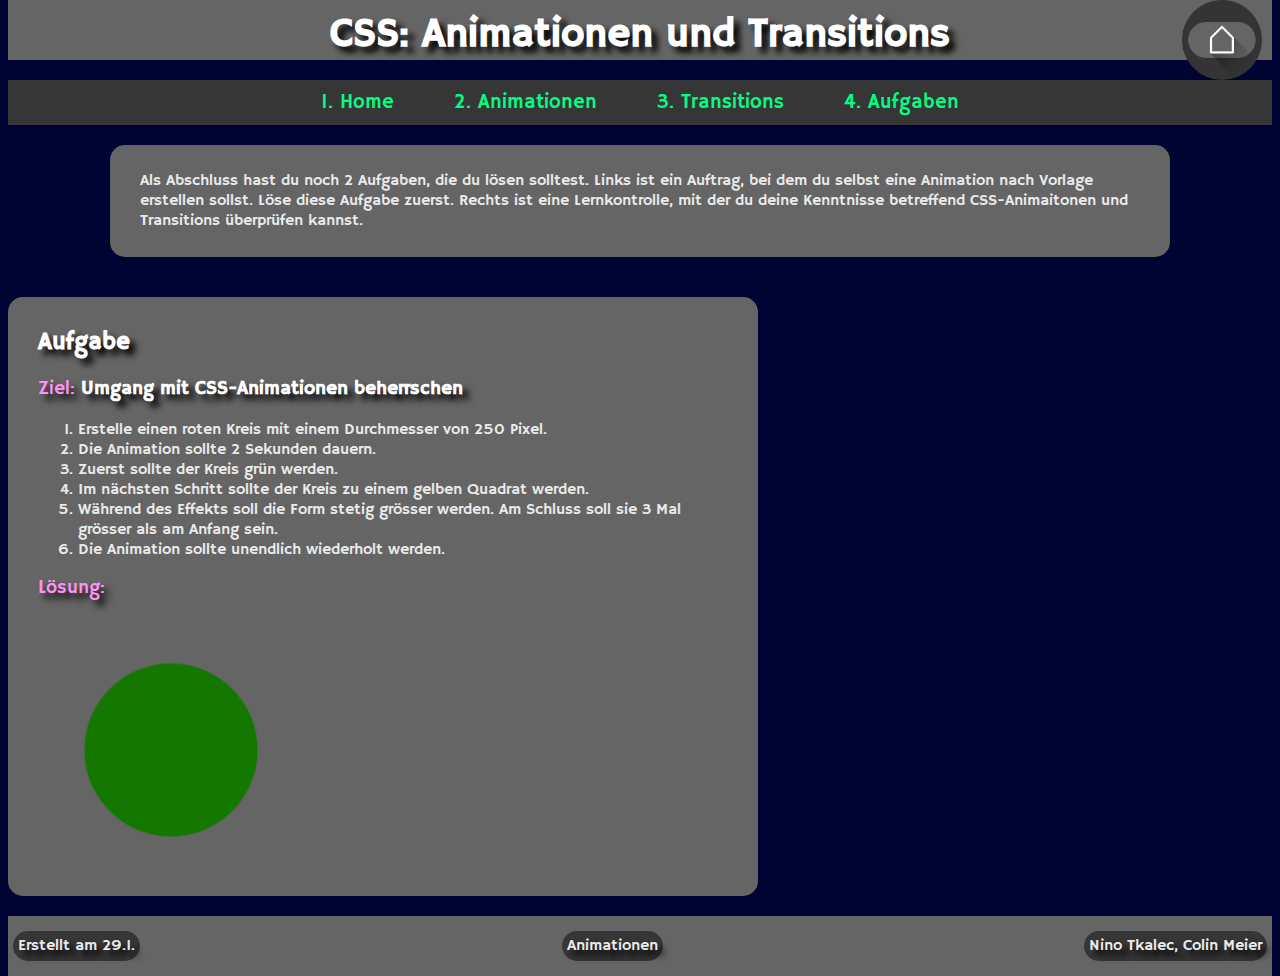
<file: CSS-Animations-Transitions/beispiele.html>
<!DOCTYPE html>
<html lang="de-ch">

<head>
    <meta charset="UTF-8">
    <meta name="viewport" content="width=device-width, initial-scale=1.0">
    <meta http-equiv="X-UA-Compatible" content="ie=edge">
    <title>Animationen Blnet</title>
    <link href="style.css" type="text/css" rel="stylesheet" />
</head>

<body>
    <header>
        <div id="titel">
            <a href="../index.html"><img src="img/home.png" alt="home" id="home" /></a>
            <h1>CSS: Animationen und Transitions</h1>
        </div>
        <nav>
            <ol>
                <li><a href="index.html">1. Home</a></li>
                <li><a href="animationen.html">2. Animationen</a></li>
                <li><a href="transitions.html">3. Transitions</a></li>
                <li><a href="beispiele.html">4. Aufgaben</a></li>
            </ol>
        </nav>
    </header>
    <main>
        <div class="textbox home_textbox">
            <p>Als Abschluss hast du noch 2 Aufgaben, die du lösen solltest. Links ist ein Auftrag, bei dem du selbst
                eine Animation nach Vorlage erstellen sollst. Löse diese Aufgabe zuerst. Rechts ist eine Lernkontrolle,
                mit der du deine Kenntnisse betreffend CSS-Animaitonen und Transitions überprüfen kannst.</p>
        </div>
        <div class="zeile">
            <div class="textbox">
                <h2>Aufgabe</h2>
                <h3><b>Ziel: </b>Umgang mit CSS-Animationen beherrschen</h3>
                <ol>
                    <li>Erstelle einen roten Kreis mit einem Durchmesser von 250 Pixel.</li>
                    <li>Die Animation sollte 2 Sekunden dauern.</li>
                    <li>Zuerst sollte der Kreis grün werden.</li>
                    <li>Im nächsten Schritt sollte der Kreis zu einem gelben Quadrat werden.</li>
                    <li>Während des Effekts soll die Form stetig grösser werden. Am Schluss soll sie 3 Mal grösser als
                        am Anfang sein.</li>
                    <li>Die Animation sollte unendlich wiederholt werden.</li>
                </ol>
                <h3><b>Lösung:</b></h3>
                <img src="img/Aufgabe_gif.gif" alt="animierter Kreis" />
            </div>
            <iframe
                src="https://docs.google.com/forms/d/e/1FAIpQLSc490IUzyMhT4PDWEGSTgq8Yt8C2WgJO36pgQcI27P3RfTxJA/viewform?embedded=true"></iframe>
        </div>
    </main>
    <footer>
        <p>Erstellt am 29.1.</p>
        <p>Animationen</p>
        <p>Nino Tkalec, Colin Meier</p>
    </footer>
</body>

</html>
</file>
<file: style.css>
@import url('https://fonts.googleapis.com/css?family=Montserrat');
html {
    font-family: 'Montserrat', sans-serif;
    background-color: rgb(250, 250, 250);
}
#titel {
    text-align: center;
    text-decoration: underline;
    font-size: 50px;
}
#haupt a{
    padding: 10px;
    color: white;
    border: 5px solid;
    text-decoration: underline;
    text-transform: uppercase;
    font-size: 30px;
    background-color: #337ab7;
    display: block;
}
nav {
    float: left;
    margin-left: 30px;
    position: fixed;
}
#alles {
    max-width: 1500px;
    margin: 30px auto;
}
h1 {
    margin: 50px 0 20px;
    text-decoration: underline;
    text-transform: uppercase;
}
h2 {
    text-transform: uppercase;
}
#HTML {
    color: rgb(75, 145, 255);
}
td img {
    max-width: 200px;
    height: auto;
    margin: 20px 20px 20px 0;
    border: none;
}
#eumgebung tr {
    border-bottom: 1px solid;
    display: flex;
    align-items: center;
    margin: 30px 0;
}
.bhtml {
    max-width: 1000px;
}
#htmlelement p {
    width: 165px;
}
#htmlelement {
    display: flex;
    flex-direction: row;
    justify-content: space-around;
}
.col1_html {
    color: rgb(75, 145, 255);
    font-size: x-large;
    width: 230px;
    padding-left: 40px;
}
#kommentare {
    color: rgb(0, 175, 0);
}
img {
    max-width: 500px;
    margin-bottom: 20px;
    border: dashed;
    display: block;
}
#li {
    margin-top: 10px;
}
#vl {
    padding: 2px;
    border: dashed;
    margin-right: 60px;
}
#vlt {
    max-width: 200px;
    height: auto;
    margin: 20px 20px 20px 0;
    border: dashed;
}
.abstand {
    margin-top: 20px;
}
.col1_css {
    color: rgb(255, 70, 70);
    font-size: x-large;
    width: 230px;
    padding-left: 40px;
}
.wert {
    font-size: 18px;
}
.fettlist {
    font-weight: bold;
}
ul li {
    font-weight: normal;
    list-style: none;
    margin: 10px 0 20px;
}
.links {
    max-width: 500px;
    float: left;
    margin: 0 10px 0 0;
}
#CSS {
    color: rgb(255, 70, 70);
}
.col2 {
    padding-left: 20px;
    border-left: solid 1px black;
}
.Selektor {
    color: rgb(240, 100, 0);
}
.Deklaration {
    color: green;
}
.Eigenschaft {
    color: rgb(255, 70, 70);
}
.Wert_cssregel {
    color: orange;
}
th {
    border-bottom: 1px solid;
}
#tselektoren td {
    border-bottom: dashed 1px black;
    width: 33%;
    padding-top: 10px;
    padding-bottom: 10px;
}
.col1_sel {
    text-transform: uppercase;
    font-weight: bold;
    color: rgb(255, 70, 70);
    padding-right: 10px;
}
.col2_sel {
    padding-right: 10px;
}
.col3_sel b {
    color: rgb(255, 70, 70);
}
#tselektoren {
    width: 100%;
}
#tselektoren th {
    text-align: left;
    font-size: 19px;
}
.blackintable {
    color: black;
    font-weight: normal;
}
.withoutborder {
    border: none;
}
@media (max-width: 2200px){
    nav {
        visibility: hidden;
    }
}
</file>
<file: labor307/style.css>
@import url('https://fonts.googleapis.com/css?family=Hammersmith+One');
@import url('https://fonts.googleapis.com/css?family=Fredoka+One');
html{
  height: 100%;
  font-family: 'Hammersmith One', sans-serif;
  animation: scale-in-center 1s cubic-bezier(0.250, 0.460, 0.450, 0.940) both;
  overflow-y: scroll;
}
body {
  margin: 0 8px;
  min-height: 100%;
  position: relative;
  background-color: rgb(78, 12, 12);
}
body::after {
  content: '';
  display: block;
  height: 60px;
}
header {
  margin-bottom: 20px;
}
#titel {
  background-color: rgb(101,101,101);
  height: 100%;
}
main {
  max-width: 1500px;
  margin: 0 auto;
}
h1 {
  color: white;
  font-size: 40px;
  text-shadow: 6px 6px 6px black;
  display: flex;
  justify-content: center;
  padding: 10px 60px 0;
  margin: 0 0 20px 90px;
  text-align: center;
}
h2 {
  color: white;
  text-shadow: 6px 6px 6px black;
  display: inline-block;
  padding-right: 10%;
  border-bottom: 5px solid;
}
h3 {
  color: white;
  text-shadow: 6px 6px 6px black;
  margin-top: 0;
}
#home {
  width: 80px;
  margin-right: 10px;
  float: right;
}
p {
  color: #eaeaea;
}
footer {
  align-content: center;
  height: 60px;
  background-color: rgb(101,101,101);
  width: 100%;
  position: absolute;
  bottom: 0;
  display: flex;
  justify-content: space-between;
}
  footer p {
  background-color: rgb(54, 54, 54);
  border-radius: 15px;
  text-shadow: 6px 6px 6px black;
  padding: 5px;
  margin: auto 5px;
}
#gross {
  width: 40%;
  margin: 0 auto;
  display: flex;
  justify-content: center;
}
#gross img {
  max-height: 400px;
}
#klein {
  width: fit-content;
  margin: 0 auto;
  margin-top: 10px;
}
#klein img {
  height: 100px;
  transition-duration: 1.4s;
}
#klein img:hover {
  cursor: pointer;
}
#klein img:first-child {
  opacity: 0.4;
}
.zeile {
  display: flex;
  justify-content: space-between;
}
.textbox {
  background-color: rgb(101,101,101);
  border-radius: 15px;
  padding: 10px 30px;
}
.right {
  width: 30%;
  height: fit-content;
}
.left {
  width: 60%;
}
@keyframes scale-in-center {
  0% {
    transform: scale(0.8);
    opacity: 0;
  }
  100% {
    transform: scale(1);
    opacity: 1;
  }
}
</file>
<file: lerndokumentation101/style.css>
@import url('https://fonts.googleapis.com/css?family=Montserrat');
html {
    font-family: 'Montserrat', sans-serif;
    background-color: rgb(250, 250, 250);
}
#titel {
    text-align: center;
    text-decoration: underline;
    font-size: 50px;
    margin-left: 90px;
}
#home {
    width: 80px;
    margin-right: 10px;
    float: right;
    border: none;
}
nav {
    float: left;
    margin-left: 30px;
    position: fixed;
}
main {
    max-width: 1500px;
    margin: 0 auto;
}
h1 {
    margin: 50px 0 20px;
    text-decoration: underline;
    text-transform: uppercase;
}
h2 {
    text-transform: uppercase;
}
#HTML {
    color: rgb(75, 145, 255);
}
td img {
    max-width: 200px;
    height: auto;
    margin: 20px 20px 20px 0;
    border: none;
}
#eumgebung tr {
    border-bottom: 1px solid;
    display: flex;
    align-items: center;
    margin: 30px 0;
}
.bhtml {
    max-width: 1000px;
}
#htmlelement p {
    width: 165px;
}
#htmlelement {
    display: flex;
    flex-direction: row;
    justify-content: space-around;
}
.col1_html {
    color: rgb(75, 145, 255);
    font-size: x-large;
    width: 230px;
    padding-left: 40px;
}
#kommentare {
    color: rgb(0, 175, 0);
}
img {
    max-width: 500px;
    margin-bottom: 20px;
    border: dashed;
    display: block;
}
#li {
    margin-top: 10px;
}
#vl {
    padding: 2px;
    border: dashed;
    margin-right: 60px;
}
#vlt {
    max-width: 200px;
    height: auto;
    margin: 20px 20px 20px 0;
    border: dashed;
}
.abstand {
    margin-top: 20px;
}
.col1_css {
    color: rgb(255, 70, 70);
    font-size: x-large;
    width: 230px;
    padding-left: 40px;
}
.wert {
    font-size: 18px;
}
.fettlist {
    font-weight: bold;
}
ul li {
    font-weight: normal;
    list-style: none;
    margin: 10px 0 20px;
}
.links {
    max-width: 500px;
    float: left;
    margin: 0 10px 0 0;
}
#CSS {
    color: rgb(255, 70, 70);
}
.col2 {
    padding-left: 20px;
    border-left: solid 1px black;
}
.Selektor {
    color: rgb(240, 100, 0);
}
.Deklaration {
    color: green;
}
.Eigenschaft {
    color: rgb(255, 70, 70);
}
.Wert_cssregel {
    color: orange;
}
th {
    border-bottom: 1px solid;
}
#tselektoren td {
    border-bottom: dashed 1px black;
    width: 33%;
    padding-top: 10px;
    padding-bottom: 10px;
}
.col1_sel {
    text-transform: uppercase;
    font-weight: bold;
    color: rgb(255, 70, 70);
    padding-right: 10px;
}
.col2_sel {
    padding-right: 10px;
}
.col3_sel b {
    color: rgb(255, 70, 70);
}
#tselektoren {
    width: 100%;
}
#tselektoren th {
    text-align: left;
    font-size: 19px;
}
.blackintable {
    color: black;
    font-weight: normal;
}
.withoutborder {
    border: none;
}
@media (max-width: 2200px){
    nav {
        visibility: hidden;
    }
}
</file>
<file: CSS-Animations-Transitions/style.css>
@import url('https://fonts.googleapis.com/css?family=Hammersmith+One');
@import url('https://fonts.googleapis.com/css?family=Fredoka+One');
html{
  height: 100%;
  font-family: 'Hammersmith One', sans-serif;
  animation: scale-in-center 1s cubic-bezier(0.250, 0.460, 0.450, 0.940) both;
  overflow-y: scroll;
}
body {
  margin: 0 8px;
  min-height: 100%;
  position: relative;
  background-color: rgb(0, 4, 50);
}
body::after {
  content: '';
  display: block;
  height: 60px;
}
header {
  margin-bottom: 20px;
}
#titel {
  background-color: rgb(101,101,101);
  height: 100%;
}
h1 {
  color: white;
  font-size: 40px;
  text-shadow: 6px 6px 6px black;
  display: flex;
  justify-content: center;
  padding: 10px 60px 0;
  margin: 0 0 20px 90px;
  text-align: center;
}
h2 {
  color: white;
  text-shadow: 6px 6px 6px black;
}
h3 {
  color: white;
  text-shadow: 6px 6px 6px black;
  margin-top: 0;
}
#home {
  width: 80px;
  margin-right: 10px;
  float: right;
}
nav {
  background-color: rgb(54, 54, 54);
}
nav ol {
  display: flex;
  justify-content: center;
  margin: 0;
  list-style: none;
  padding: 0;
}
nav li {
  padding: 10px 30px;
  font-size: 20px;
}
.textbox li {
  color: #eaeaea;
}
a {
  text-decoration: none;
  color: springgreen;
}
.textbox {
  background-color: rgb(101,101,101);
  border-radius: 15px;
  padding: 10px 30px;
  margin: 20px 0;
}
.zeile {
  display: flex;
  justify-content: space-between;
}
p {
  color: #eaeaea;
}
video {
  width: 350px;
}
#videos {
  display: flex;
  flex-direction: row;
  justify-content: space-between;
  flex-wrap: wrap;
}
.left {
  width: 60%;
  height: inherit;
}
.textbox b {
  color: #ff92f1;
  font-weight: normal;
}
.right {
  width: 30%;
  height: inherit;
}
.right p {
  background-color: rgb(54, 54, 54);
  padding: 10px 15px;
  margin-left: -15px;
  border-radius: 15px;
  font-size: 15px;
  color: #f9ffa3c9;
  max-height: 110px;
  overflow-y: auto;
}
#middle {
  width: 33%;
}
#code_right {
  max-height: 230px;
}
#high_code {
  max-height: 110px;
}
.right h3 {
  text-align: center;
}
#redbox {
  width: 60px;
  height: 60px;
  animation-name: red_blue;
  animation-duration: 3s;
  animation-iteration-count: infinite;
}
#home_video {
  display: block;
  margin: auto;
  border-radius: 15px;
  width: 700px;
}
.home_textbox {
  margin: 20px auto;
  max-width: 1000px;
}
.home_textbox h2{
  text-align: center;
}
#movement {
  width: 100px;
  height: 50px;
  display: flex;
  justify-content: center;
  align-items: center;
  font-size: 40px;
  background-color: red;
  border-radius: 15px;
  animation-name: specialanimation;
  animation-duration: 6s;
  animation-iteration-count: infinite;
}
#redbox2 {
  width: 100px;
  height: 100px;
  background-color: red;
  border-radius: 10px;
  transition-property: all;
  transition-duration: 2s;
  -webkit-transition-property: all;
  -webkit-transition-duration: 2s;
  -moz-transition-property: all;
  -moz-transition-duration: 2s;
}
#redbox2:hover {
  width: 100%;
}
#transitionbsp {
  display: flex;
  justify-content: center;
  align-items: center;
  width: 50px;
  height: 20px;
  padding: 10px;
  border-radius: 10px;
  opacity: 0.4;
  background-color: #92B901;
  color: white;
  transition-property: all;
  transition-duration: 1s;
}
#transitionbsp:hover {
  background-color: #1ec7e6;
  font-size: 200%;
  width: 100px;
  height: 40px;
  opacity: 1;
}
footer {
  align-content: center;
  height: 60px;
  background-color: rgb(101,101,101);
  width: 100%;
  position: absolute;
  bottom: 0;
  display: flex;
  justify-content: space-between;
}
  footer p {
  background-color: rgb(54, 54, 54);
  border-radius: 15px;
  text-shadow: 6px 6px 6px black;
  padding: 5px;
  margin: auto 5px;
}
.code {
  text-align: right;
  color: #f9ffa3c9;
  font-size: 20px;
}
@keyframes specialanimation {
  0% {
    transform: translateX(0) rotateZ(0)
  }
  50% {
    transform: translateX(50vw) rotateZ(360deg)
  }
  100% {
    transform: translateX(0) rotateZ(0)
  }
}
@media (max-width: 768px) {
  body {
    margin: 0;
  }
  h1 {
    margin: 0;
    margin-left: 70px;
    padding: 20px 60px;
    font-size: 20px;
  }
  #home {
    width: 65px;
  }
  video {
    width: 100%;
  }
  #home_video {
    width: 100%;
  }
  nav ol {
    display: flex;
    flex-direction: column;
  }
  nav li {
    font-size: 20px;
    text-align: center;
  }
  .zeile {
    display: inline;
  }
  .textbox {
    width: auto;
  }
  .right p {
    max-height: 100%;
  }
  #middle {
    width: auto;
  }
  #min768 {
    display: none;
  }
  iframe {
    width: -webkit-fill-available;
    height: 1728px;
    border: 0;
    overflow  : hidden;
  }
  .max768 {
    color: #f9ffa3c9;
    font-size: 15px;
    text-align: center;
  }
  .min768 {
    display: none;
  }
}
@media (min-width: 768px) {
  #max768 {
    display: none;
  }
  .max768 {
    display: none;
  }
  .min768 {
    color: #f9ffa3c9;
    font-size: 20px;
    text-align: right;
  }
  nav li:hover {
    background-image: -webkit-gradient(linear, 0% 0%, 0% 100%, from(rgb(101,101,101)),to(rgb(54,54,54)));
  }
  iframe {
    width: 50%;
    height: inherit;
    border: 0;
  }
  #wie_animationen p{
    column-count: 3;
    column-gap: 70px;
  }
}
@keyframes red_blue {
  0% {background-color: red}
  100% {background-color: blue}
}
@keyframes scale-in-center {
  0% {
    transform: scale(0.8);
    opacity: 0;
  }
  100% {
    transform: scale(1);
    opacity: 1;
  }
}
</file>
